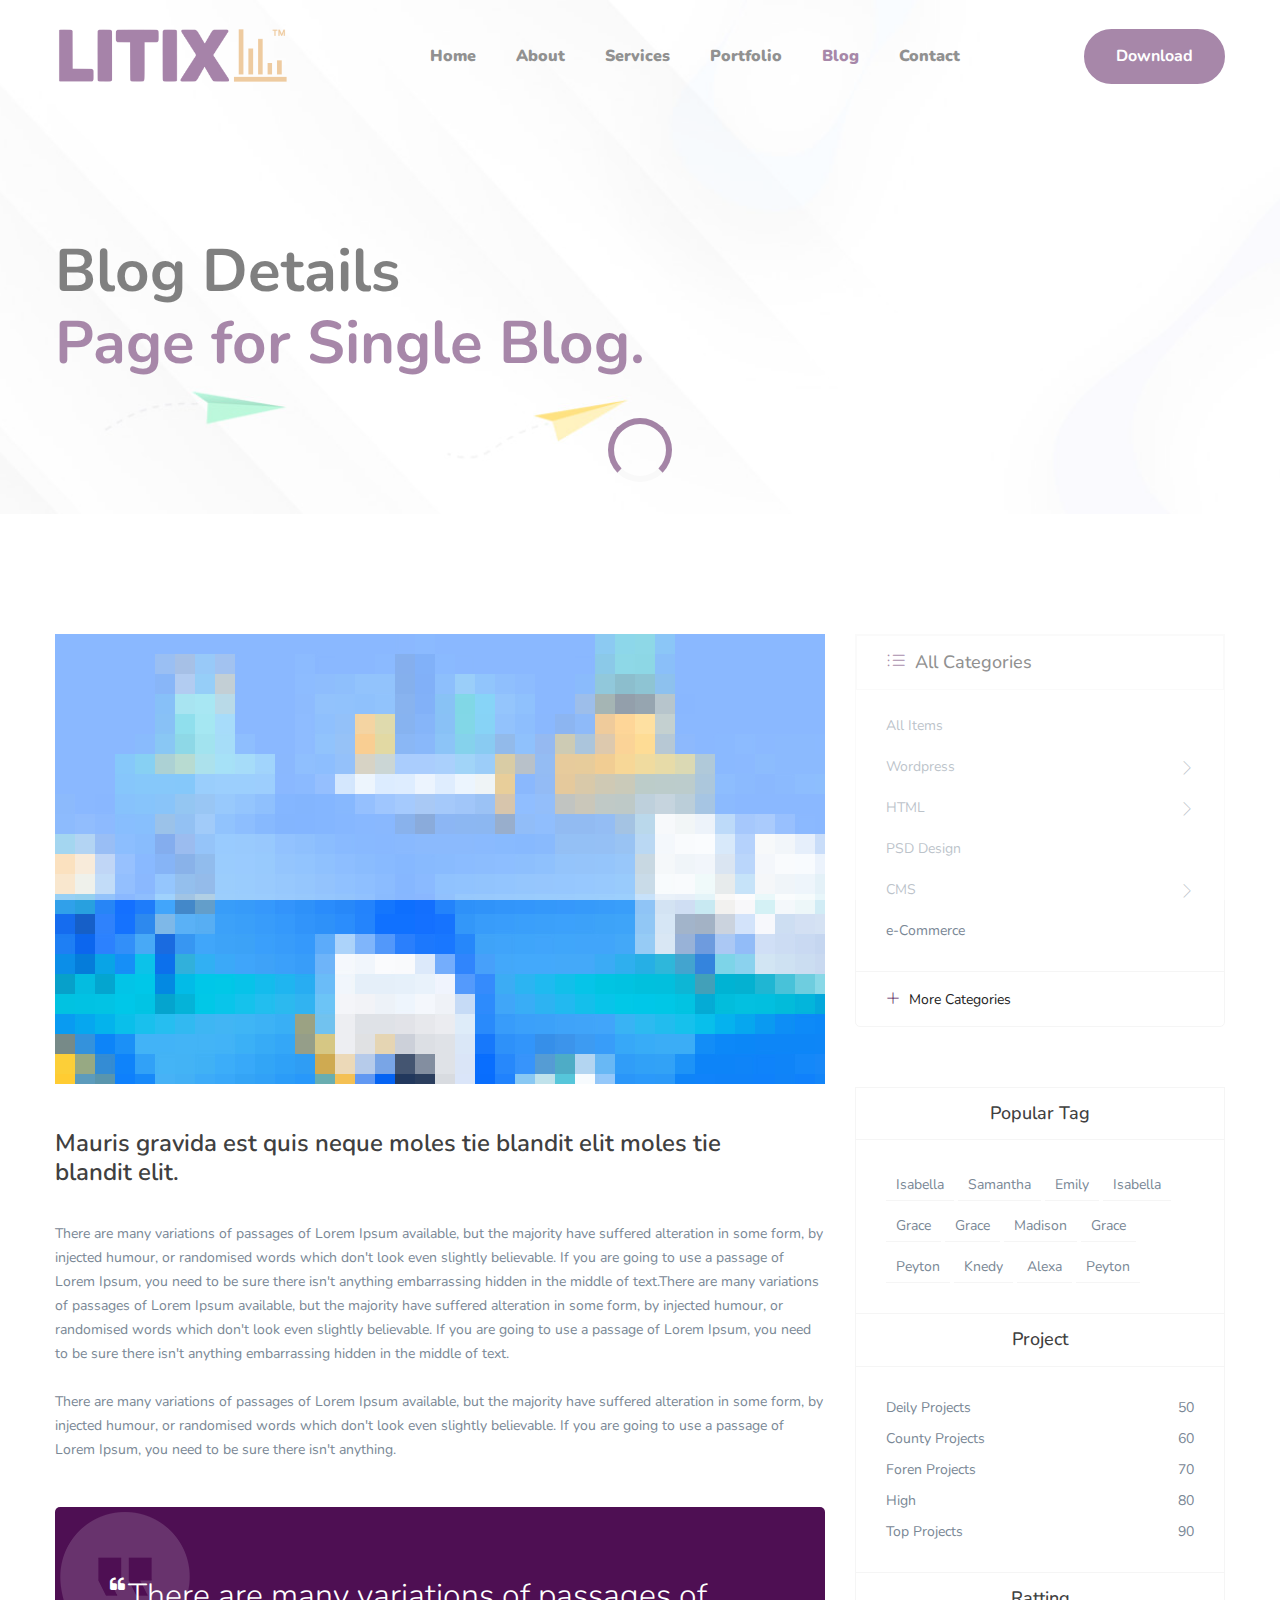
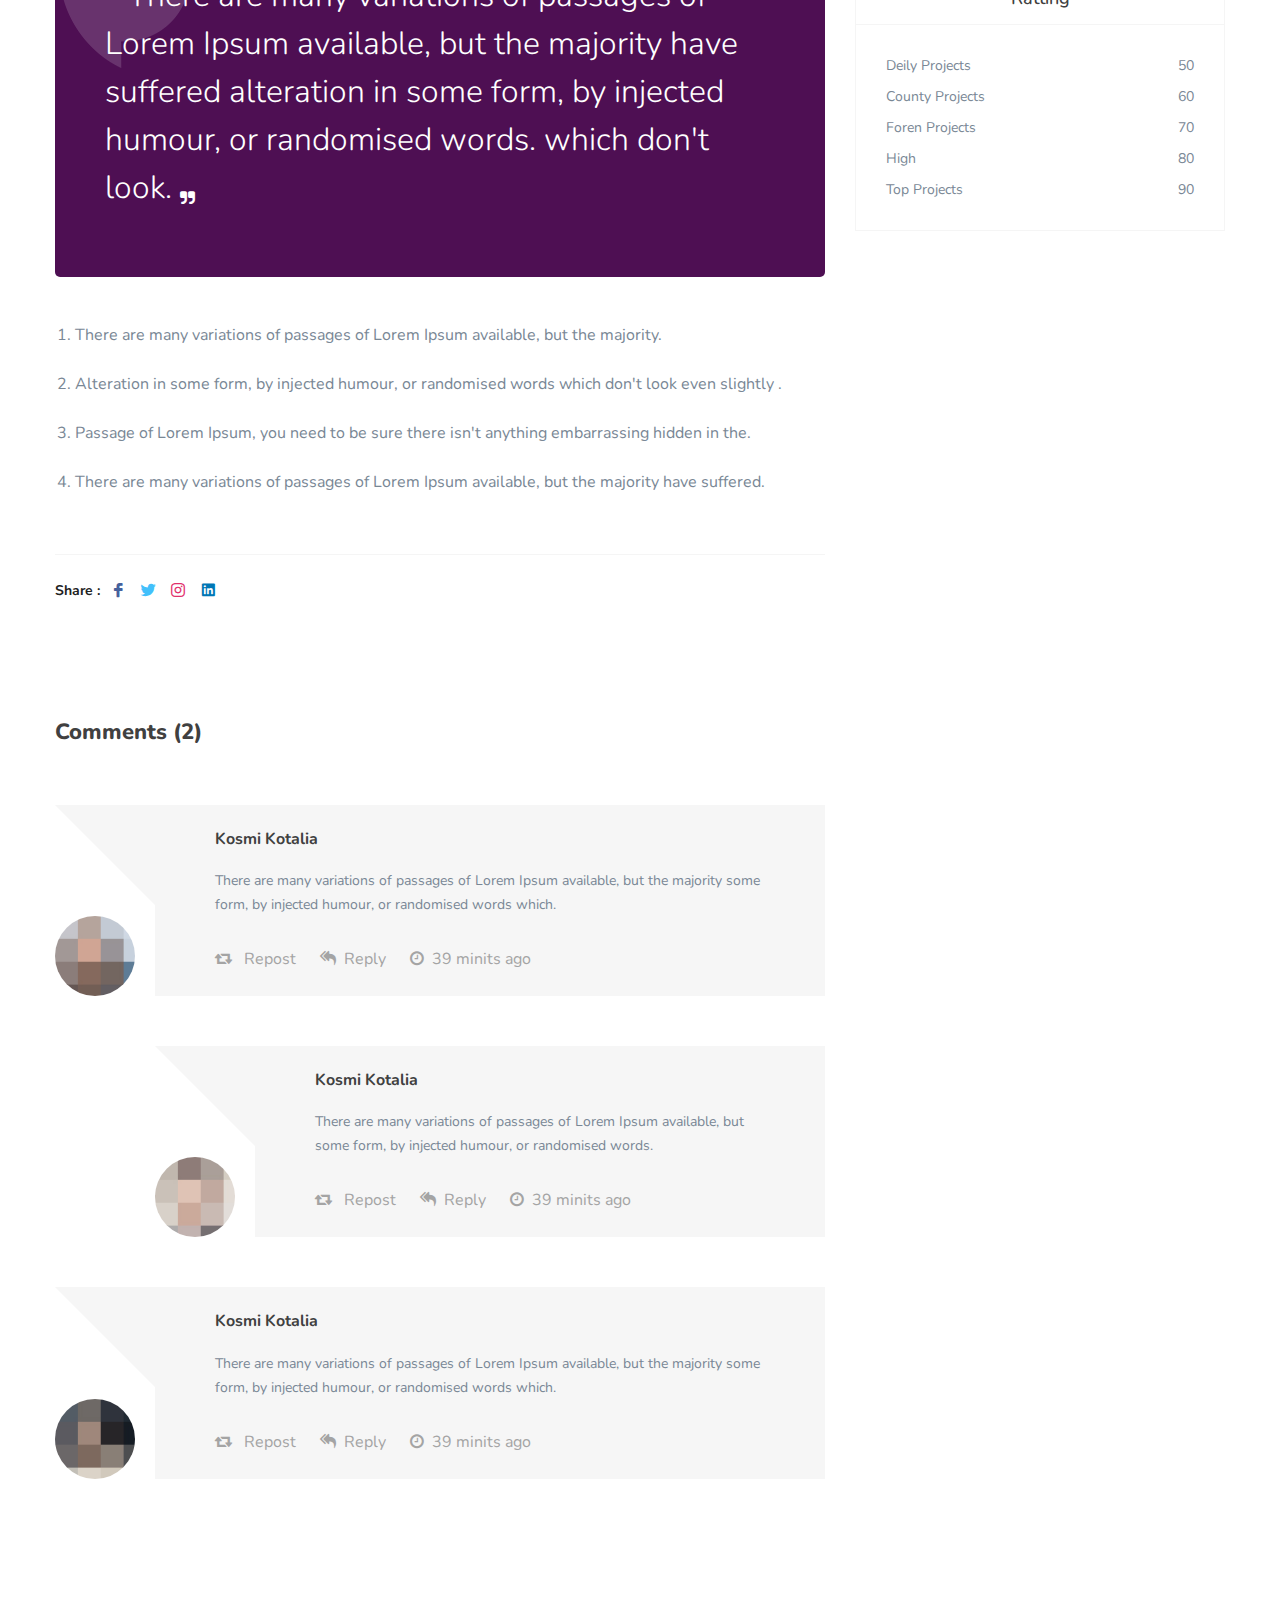
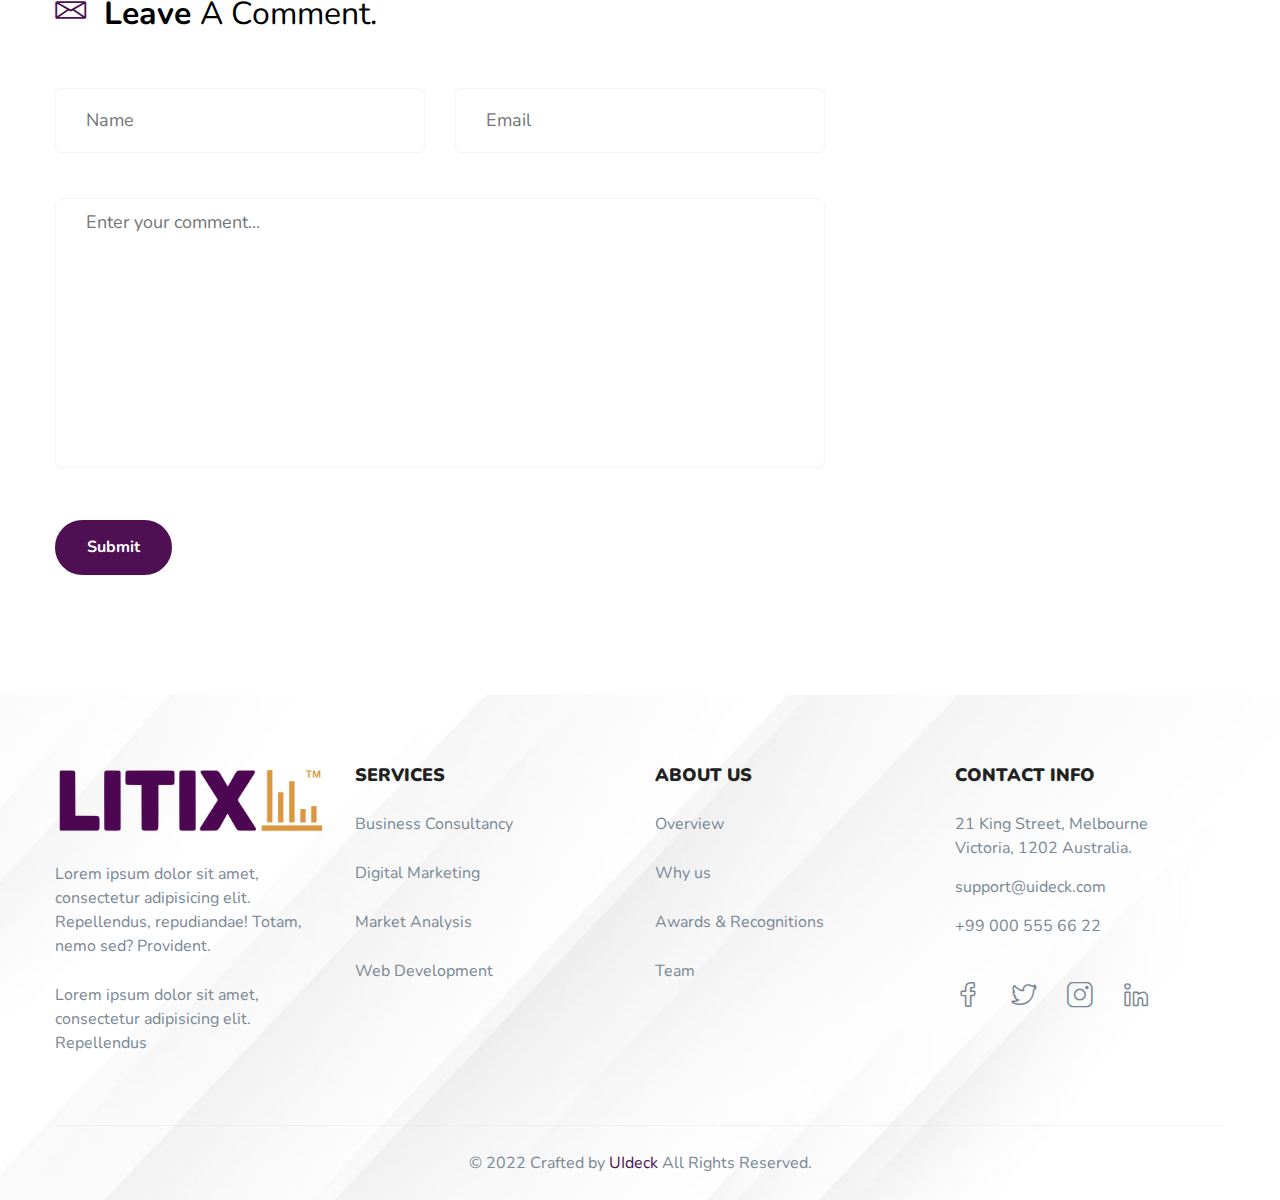
<file: blog-details.html>
<!doctype html>
<html class="no-js" lang="en">

<head>
    <meta charset="utf-8">

    <!--====== Title ======-->
    <title>Consult - Business Consultancy Agency Template | Blog Details</title>

    <meta name="description" content="">
    <meta name="viewport" content="width=device-width, initial-scale=1">

    <!--====== Favicon Icon ======-->
    <link rel="shortcut icon" href="assets/images/favicon.png" type="image/png">
        
    <!--====== Slick CSS ======-->
    <link rel="stylesheet" href="assets/css/slick.css">
        
    <!--====== Font Awesome CSS ======-->
    <link rel="stylesheet" href="assets/css/font-awesome.min.css">
        
    <!--====== Line Icons CSS ======-->
    <link rel="stylesheet" href="assets/css/LineIcons.css">
        
    <!--====== Animate CSS ======-->
    <link rel="stylesheet" href="assets/css/animate.css">
        
    <!--====== Bootstrap CSS ======-->
    <link rel="stylesheet" href="assets/css/bootstrap.min.css">
    
    <!--====== Default CSS ======-->
    <link rel="stylesheet" href="assets/css/default.css">
    
    <!--====== Style CSS ======-->
    <link rel="stylesheet" href="assets/css/style.css">

</head>

<body>
    <!--[if IE]>
    <p class="browserupgrade">You are using an <strong>outdated</strong> browser. Please <a href="https://browsehappy.com/">upgrade your browser</a> to improve your experience and security.</p>
  <![endif]-->


    <!--====== PRELOADER PART START ======-->

    <div class="preloader">
        <div class="loader">
            <div class="ytp-spinner">
                <div class="ytp-spinner-container">
                    <div class="ytp-spinner-rotator">
                        <div class="ytp-spinner-left">
                            <div class="ytp-spinner-circle"></div>
                        </div>
                        <div class="ytp-spinner-right">
                            <div class="ytp-spinner-circle"></div>
                        </div>
                    </div>
                </div>
            </div>
        </div>
    </div>

    <!--====== PRELOADER PART ENDS ======-->

    <!--====== HEADER PART START ======-->

    <header class="header-area">
        <div class="navbar-area">
            <div class="container">
                <div class="row">
                    <div class="col-lg-12">
                        <nav class="navbar navbar-expand-lg">
                            <a class="navbar-brand" href="index.html">
                                <img src="assets/images/logo.png" alt="Logo">
                            </a>
                            <button class="navbar-toggler" type="button" data-toggle="collapse" data-target="#navbarSupportedContent" aria-controls="navbarSupportedContent" aria-expanded="false" aria-label="Toggle navigation">
                                <span class="toggler-icon"></span>
                                <span class="toggler-icon"></span>
                                <span class="toggler-icon"></span>
                            </button>

                            <div class="collapse navbar-collapse sub-menu-bar" id="navbarSupportedContent">
                                <ul id="nav" class="navbar-nav m-auto">
                                    <li class="nav-item">
                                        <a href="index.html/#home">Home</a>
                                    </li>
                                    <li class="nav-item">
                                        <a href="index.html/#about">About </a>
                                    </li>
                                    <li class="nav-item">
                                        <a href="index.html/#services">Services</a>
                                    </li>
                                    <li class="nav-item">
                                        <a href="index.html/#portfolio">Portfolio</a>
                                    </li>
                                    <li class="nav-item active">
                                        <a href="index.html/#blog">Blog</a>
                                        <ul class="sub-menu">
                                            <li><a href="blog-details.html">Blog Details</a></li>
                                        </ul> <!-- sub menu -->
                                    </li>
                                    <li class="nav-item">
                                        <a href="#contact">Contact</a>
                                    </li>
                                </ul>
                            </div> <!-- navbar collapse -->
                            
                            <div class="navbar-btn d-none d-sm-inline-block">
                                <a class="main-btn" data-scroll-nav="0" href="#pricing">Download</a>
                            </div>
                        </nav> <!-- navbar -->
                    </div>
                </div> <!-- row -->
            </div> <!-- container -->
        </div> <!-- navbar area -->
        

        <div class="page-banner bg_cover" style="background-image: url(assets/images/page-banner-1.jpg)">
            <div class="container">
                <div class="row">
                    <div class="col-lg-12">
                        <div class="page-banner-content wow fadeInUp" data-wow-duration="1s" data-wow-delay="0.2s">
                            <h3 class="page-title"><b>Blog Details</b> <br><span>Page for Single Blog.</span></h3>
                        </div> <!-- page banner content -->
                    </div>
                </div> <!-- row -->
            </div> <!-- container -->
        </div> <!-- page banner -->
    </header>

    <!--====== HEADER PART ENDS ======-->
    
    <!--====== BLOG DETAILS PART START ======-->

    <section class="blog-details-area pt-70 pb-120">
        <div class="container">
            <div class="row">
                <div class="col-lg-8">
                    <div class="blog-details-content mt-50">
                        <div class="details-image">
                            <img src="assets/images/news-details.jpg" alt="Blog Details">
                        </div>
                        <h3 class="details-title">Mauris gravida est quis neque moles tie blandit elit moles tie blandit elit.</h3>
                        <p class="text">There are many variations of passages of Lorem Ipsum available, but the majority have suffered alteration in some form, by injected humour, or randomised words which don't look even slightly believable. If you are going to use a passage of Lorem Ipsum, you need to be sure there isn't anything embarrassing hidden in the middle of text.There are many variations of passages of Lorem Ipsum available, but the majority have suffered alteration in some form, by injected humour, or randomised words which don't look even slightly believable. If you are going to use a passage of Lorem Ipsum, you need to be sure there isn't anything embarrassing hidden in the middle of text. <br> <br> There are many variations of passages of Lorem Ipsum available, but the majority have suffered alteration in some form, by injected humour, or randomised words which don't look even slightly believable. If you are going to use a passage of Lorem Ipsum, you need to be sure there isn't anything.</p>
                        
                        <blockquote class="blockquote">
                            <img class="quote" src="assets/images/quote.png" alt="quote">
                            <p class="text"> <i class="fa fa-quote-left"></i> There are many variations of passages of Lorem Ipsum available, but the majority have suffered alteration in some form, by injected humour, or randomised words. which don't look. <i class="fa fa-quote-right"></i></p>
                        </blockquote>
                        
                        <ul class="details-list">
                            <li>There are many variations of passages of Lorem Ipsum available, but the majority.</li>
                            <li>Alteration in some form, by injected humour, or randomised words which don't look even slightly .</li>
                            <li>Passage of Lorem Ipsum, you need to be sure there isn't anything embarrassing hidden in the.</li>
                            <li>There are many variations of passages of Lorem Ipsum available, but the majority have suffered.</li>
                        </ul>
                        
                        <div class="blog-share d-flex">
                            <span>Share :</span>
                            <ul class="social">
                                <li><a class="color-1" href="#"><i class="lni-facebook-filled"></i></a></li>
                                <li><a class="color-2" href="#"><i class="lni-twitter-original"></i></a></li>
                                <li><a class="color-3" href="#"><i class="lni-instagram-original"></i></a></li>
                                <li><a class="color-4" href="#"><i class="lni-linkedin-original"></i></a></li>
                            </ul>
                        </div>
                    </div> <!-- blog details content -->
                    
                    <div class="blog-details-comment pt-115">
                        <h4 class="comment-title">Comments (2)</h4>
                        <ul class="comment-list pt-10">
                            <li>
                                <div class="single-comment-items d-sm-flex align-items-end">
                                    <div class="comment-author">
                                        <img src="assets/images/author-1.jpg" alt="author">
                                    </div>
                                    <div class="comment-content media-body">
                                        <h5 class="comment-name">Kosmi Kotalia</h5>
                                        <p class="text">There are many variations of passages of Lorem Ipsum available, but the majority some form, by injected humour, or randomised words which.</p>
                                        <a href="#"><i class="fa fa-retweet"></i> Repost</a>
                                        <a href="#"><i class="fa fa-reply-all"></i>Reply</a>
                                        <a href="#"><i class="fa fa-clock-o"></i>39 minits ago</a>
                                    </div>
                                </div> <!-- single-comment-items -->
                                <ul class="comment-list comment-reply">
                                    <li>
                                        <div class="single-comment-items d-sm-flex align-items-end">
                                            <div class="comment-author">
                                                <img src="assets/images/author-2.jpg" alt="author">
                                            </div>
                                            <div class="comment-content media-body">
                                                <h5 class="comment-name">Kosmi Kotalia</h5>
                                                <p class="text">There are many variations of passages of Lorem Ipsum available, but some form, by injected humour, or randomised words.</p>
                                                <a href="#"><i class="fa fa-retweet"></i> Repost</a>
                                                <a href="#"><i class="fa fa-reply-all"></i>Reply</a>
                                                <a href="#"><i class="fa fa-clock-o"></i>39 minits ago</a>
                                            </div>
                                        </div> <!-- single-comment-items -->
                                    </li>
                                </ul> <!-- comment list -->
                            </li>
                            <li>
                                <div class="single-comment-items d-sm-flex align-items-end">
                                    <div class="comment-author">
                                        <img src="assets/images/author-3.jpg" alt="author">
                                    </div>
                                    <div class="comment-content media-body">
                                        <h5 class="comment-name">Kosmi Kotalia</h5>
                                        <p class="text">There are many variations of passages of Lorem Ipsum available, but the majority some form, by injected humour, or randomised words which.</p>
                                        <a href="#"><i class="fa fa-retweet"></i> Repost</a>
                                        <a href="#"><i class="fa fa-reply-all"></i>Reply</a>
                                        <a href="#"><i class="fa fa-clock-o"></i>39 minits ago</a>
                                    </div>
                                </div> <!-- single-comment-items -->
                            </li>
                        </ul> <!-- comment list -->
                    </div> <!-- blog details comment -->
                    
                    <div class="blog-details-comment-form pt-115">
                        <h4 class="comment-form-title pb-10"><i class="lni-envelope"></i> Leave <span>A Comment.</span></h4>
                        
                        <div class="row">
                            <div class="col-md-6">
                                <div class="comment-form mt-45">
                                    <input type="text" placeholder="Name">
                                </div> <!-- comment-form -->
                            </div>
                            <div class="col-md-6">
                                <div class="comment-form mt-45">
                                    <input type="email" placeholder="Email">
                                </div> <!-- comment-form -->
                            </div>
                            <div class="col-md-12">
                                <div class="comment-form mt-45">
                                    <textarea placeholder="Enter your comment..."></textarea>
                                </div> <!-- comment-form -->
                            </div>
                            <div class="col-md-12">
                                <div class="comment-form mt-45">
                                    <button type="submit" class="main-btn">Submit</button>
                                </div> <!-- comment-form -->
                            </div>
                        </div> <!-- row -->
                    </div> <!-- blog details comment form -->
                </div>
                <div class="col-lg-4">
                    <div class="blog-sidebar mt-50">
                        <div class="blog-category">
                            <div class="category-title">
                                <h4 class="title"><i class="lni-list"></i> All Categories</h4>
                            </div>
                            <div class="category-list">
                                <ul>
                                    <li><a href="#">All Items</a></li>
                                    <li><a href="#">Wordpress <i class="lni-chevron-right"></i></a></li>
                                    <li><a href="#">HTML <i class="lni-chevron-right"></i></a></li>
                                    <li><a href="#">PSD Design</a></li>
                                    <li><a href="#">CMS <i class="lni-chevron-right"></i></a></li>
                                    <li><a href="#">e-Commerce</a></li>
                                </ul>
                            </div>
                            <div class="category-more">
                                <a href="#"><i class="lni-plus"></i> More Categories</a>
                            </div>
                        </div> <!-- blog category -->
                        <div class="blog-sidebar-wrapper mt-60">
                            <div class="blog-tag">
                                <div class="sidebar-title text-center">
                                    <h4 class="title">Popular Tag</h4>
                                </div>
                                <div class="tag-list">
                                    <a href="#">Isabella</a>
                                    <a href="#">Samantha</a>
                                    <a href="#">Emily</a>
                                    <a href="#">Isabella</a>
                                    <a href="#">Grace</a>
                                    <a href="#">Grace</a>
                                    <a href="#">Madison</a>
                                    <a href="#">Grace</a>
                                    <a href="#">Peyton</a>
                                    <a href="#">Knedy</a>
                                    <a href="#">Alexa</a>
                                    <a href="#">Peyton</a>
                                </div>
                            </div> <!-- blog tag -->
                            
                            <div class="blog-project">
                                <div class="sidebar-title text-center">
                                    <h4 class="title">Project</h4>
                                </div>
                                <div class="project-list">
                                    <ul>
                                        <li><a href="#">Deily Projects <span>50</span></a></li>
                                        <li><a href="#">County Projects <span>60</span></a></li>
                                        <li><a href="#">Foren Projects <span>70</span></a></li>
                                        <li><a href="#">High <span> 80</span></a></li>
                                        <li><a href="#">Top Projects <span>90</span></a></li>
                                    </ul>
                                </div>
                            </div> <!-- blog project -->
                            
                            <div class="blog-ratting">
                                <div class="sidebar-title text-center">
                                    <h4 class="title">Ratting</h4>
                                </div>
                                <div class="ratting-list">
                                    <ul>
                                        <li><a href="#">Deily Projects <span>50</span></a></li>
                                        <li><a href="#">County Projects <span>60</span></a></li>
                                        <li><a href="#">Foren Projects <span>70</span></a></li>
                                        <li><a href="#">High <span> 80</span></a></li>
                                        <li><a href="#">Top Projects <span>90</span></a></li>
                                    </ul>
                                </div>
                            </div> <!-- blog project -->
                        </div> <!-- blog sidebar wrapper -->
                    </div> <!-- blog sidebar -->
                </div>
            </div> <!-- row -->
        </div> <!-- container -->
    </section>

    <!--====== BLOG DETAILS PART ENDS ======-->

    <!--====== FOOTER PART START ======-->

    <footer id="footer" class="footer-area bg_cover" style="background-image: url(assets/images/footer-bg.jpg)">
        <div class="container">
            <div class="footer-widget pt-30 pb-70">
                <div class="row">
                    <div class="col-lg-3 col-sm-6 order-sm-1 order-lg-1">
                        <div class="footer-about pt-40">
                            <a href="#">
                                <img src="assets/images/logo.png" alt="Logo">
                            </a>
                            <p class="text">Lorem ipsum dolor sit amet, consectetur adipisicing elit. Repellendus, repudiandae! Totam, nemo sed? Provident.</p> <p class="text">Lorem ipsum dolor sit amet, consectetur adipisicing elit. Repellendus</p>
                        </div> <!-- footer about -->
                    </div>
                    <div class="col-lg-3 col-sm-6 order-sm-3 order-lg-2">
                        <div class="footer-link pt-40">
                            <div class="footer-title">
                                <h5 class="title">Services</h5>
                            </div>
                            <ul>
                                <li><a href="#">Business Consultancy</a></li>
                                <li><a href="#">Digital Marketing</a></li>
                                <li><a href="#">Market Analysis</a></li>
                                <li><a href="#">Web Development</a></li>
                            </ul>
                        </div> <!-- footer link -->
                    </div>
                    <div class="col-lg-3 col-sm-6 order-sm-4 order-lg-3">
                        <div class="footer-link pt-40">
                            <div class="footer-title">
                                <h5 class="title">About Us</h5>
                            </div>
                            <ul>
                                <li><a href="#">Overview</a></li>
                                <li><a href="#">Why us</a></li>
                                <li><a href="#">Awards & Recognitions</a></li>
                                <li><a href="#">Team</a></li>
                            </ul>
                        </div> <!-- footer link -->
                    </div>
                    <div class="col-lg-3 col-sm-6 order-sm-2 order-lg-4">
                        <div class="footer-contact pt-40">
                            <div class="footer-title">
                                <h5 class="title">Contact Info</h5>
                            </div>
                            <div class="contact pt-10">
                                <p class="text">21 King Street, Melbourne </br>
                                    Victoria, 1202 Australia.</p>
                                <p class="text">support@uideck.com</p>
                                <p class="text">+99 000 555 66 22</p>

                                <ul class="social mt-40">
                                    <li><a href="#"><i class="lni-facebook"></i></a></li>
                                    <li><a href="#"><i class="lni-twitter"></i></a></li>
                                    <li><a href="#"><i class="lni-instagram"></i></a></li>
                                    <li><a href="#"><i class="lni-linkedin"></i></a></li>
                                </ul>
                            </div> <!-- contact -->
                        </div> <!-- footer contact -->
                    </div>
                </div> <!-- row -->
            </div> <!-- footer widget -->
            <div class="footer-copyright text-center">
                <p class="text">© 2022 Crafted by <a href="https://uideck.com" rel="nofollow">UIdeck</a> All Rights Reserved.</p>
            </div>
        </div> <!-- container -->
    </footer>

    <!--====== FOOTER PART ENDS ======-->

    <!--====== BACK TOP TOP PART START ======-->

    <a href="#" class="back-to-top"><i class="lni-chevron-up"></i></a>

    <!--====== BACK TOP TOP PART ENDS ======-->

    <!--====== PART START ======-->

<!--
    <section class="">
        <div class="container">
            <div class="row">
                <div class="col-lg-">
                    
                </div>
            </div>
        </div>
    </section>
-->

    <!--====== PART ENDS ======-->

    <!-- row -->


    <!--====== Jquery js ======-->
    <script src="assets/js/vendor/jquery-1.12.4.min.js"></script>
    <script src="assets/js/vendor/modernizr-3.7.1.min.js"></script>
    
    <!--====== Bootstrap js ======-->
    <script src="assets/js/popper.min.js"></script>
    <script src="assets/js/bootstrap.min.js"></script>
    
    <!--====== Plugins js ======-->
    <script src="assets/js/plugins.js"></script>
    
    
    <!--====== Counter Up js ======-->
    <script src="assets/js/waypoints.min.js"></script>
    <script src="assets/js/jquery.counterup.min.js"></script>
    
    <!--====== Circles js ======-->
    <script src="assets/js/circles.min.js"></script>
    
    <!--====== Appear js ======-->
    <script src="assets/js/jquery.appear.min.js"></script>
    
    <!--====== WOW js ======-->
    <script src="assets/js/wow.min.js"></script>
    
    <!--====== Main js ======-->
    <script src="assets/js/main.js"></script>

</body>

</html>
</file>
<file: assets/css/default.css>
/* Deafult Margin & Padding */
/*-- Margin Top --*/
.mt-5 {
	margin-top: 5px;
}
.mt-10 {
	margin-top: 10px;
}
.mt-15 {
	margin-top: 15px;
}
.mt-20 {
	margin-top: 20px;
}
.mt-25 {
	margin-top: 25px;
}
.mt-30 {
	margin-top: 30px;
}
.mt-35 {
	margin-top: 35px;
}
.mt-40 {
	margin-top: 40px;
}
.mt-45 {
	margin-top: 45px;
}
.mt-50 {
	margin-top: 50px;
}
.mt-55 {
	margin-top: 55px;
}
.mt-60 {
	margin-top: 60px;
}
.mt-65 {
	margin-top: 65px;
}
.mt-70 {
	margin-top: 70px;
}
.mt-75 {
	margin-top: 75px;
}
.mt-80 {
	margin-top: 80px;
}
.mt-85 {
	margin-top: 85px;
}
.mt-90 {
	margin-top: 90px;
}
.mt-95 {
	margin-top: 95px;
}
.mt-100 {
	margin-top: 100px;
}
.mt-105 {
	margin-top: 105px;
}
.mt-110 {
	margin-top: 110px;
}
.mt-115 {
	margin-top: 115px;
}
.mt-120 {
	margin-top: 120px;
}
.mt-125 {
	margin-top: 125px;
}
.mt-130 {
	margin-top: 130px;
}
.mt-135 {
	margin-top: 135px;
}
.mt-140 {
	margin-top: 140px;
}
.mt-145 {
	margin-top: 145px;
}
.mt-150 {
	margin-top: 150px;
}
.mt-155 {
	margin-top: 155px;
}
.mt-160 {
	margin-top: 160px;
}
.mt-165 {
	margin-top: 165px;
}
.mt-170 {
	margin-top: 170px;
}
.mt-175 {
	margin-top: 175px;
}
.mt-180 {
	margin-top: 180px;
}
.mt-185 {
	margin-top: 185px;
}
.mt-190 {
	margin-top: 190px;
}
.mt-195 {
	margin-top: 195px;
}
.mt-200 {
	margin-top: 200px;
}
/*-- Margin Bottom --*/

.mb-5 {
	margin-bottom: 5px;
}
.mb-10 {
	margin-bottom: 10px;
}
.mb-15 {
	margin-bottom: 15px;
}
.mb-20 {
	margin-bottom: 20px;
}
.mb-25 {
	margin-bottom: 25px;
}
.mb-30 {
	margin-bottom: 30px;
}
.mb-35 {
	margin-bottom: 35px;
}
.mb-40 {
	margin-bottom: 40px;
}
.mb-45 {
	margin-bottom: 45px;
}
.mb-50 {
	margin-bottom: 50px;
}
.mb-55 {
	margin-bottom: 55px;
}
.mb-60 {
	margin-bottom: 60px;
}
.mb-65 {
	margin-bottom: 65px;
}
.mb-70 {
	margin-bottom: 70px;
}
.mb-75 {
	margin-bottom: 75px;
}
.mb-80 {
	margin-bottom: 80px;
}
.mb-85 {
	margin-bottom: 85px;
}
.mb-90 {
	margin-bottom: 90px;
}
.mb-95 {
	margin-bottom: 95px;
}
.mb-100 {
	margin-bottom: 100px;
}
.mb-105 {
	margin-bottom: 105px;
}
.mb-110 {
	margin-bottom: 110px;
}
.mb-115 {
	margin-bottom: 115px;
}
.mb-120 {
	margin-bottom: 120px;
}
.mb-125 {
	margin-bottom: 125px;
}
.mb-130 {
	margin-bottom: 130px;
}
.mb-135 {
	margin-bottom: 135px;
}
.mb-140 {
	margin-bottom: 140px;
}
.mb-145 {
	margin-bottom: 145px;
}
.mb-150 {
	margin-bottom: 150px;
}
.mb-155 {
	margin-bottom: 155px;
}
.mb-160 {
	margin-bottom: 160px;
}
.mb-165 {
	margin-bottom: 165px;
}
.mb-170 {
	margin-bottom: 170px;
}
.mb-175 {
	margin-bottom: 175px;
}
.mb-180 {
	margin-bottom: 180px;
}
.mb-185 {
	margin-bottom: 185px;
}
.mb-190 {
	margin-bottom: 190px;
}
.mb-195 {
	margin-bottom: 195px;
}
.mb-200 {
	margin-bottom: 200px;
}
/*-- margin left --*/
.ml-5 {
	margin-left: 5px;
}
.ml-10 {
	margin-left: 10px;
}
.ml-15 {
	margin-left: 15px;
}
.ml-20 {
	margin-left: 20px;
}
.ml-25 {
	margin-left: 25px;
}
.ml-30 {
	margin-left: 30px;
}
.ml-35 {
	margin-left: 35px;
}
.ml-40 {
	margin-left: 40px;
}
.ml-45 {
	margin-left: 45px;
}
.ml-50 {
	margin-left: 50px;
}
.ml-55 {
	margin-left: 55px;
}
.ml-60 {
	margin-left: 60px;
}
.ml-65 {
	margin-left: 65px;
}
.ml-70 {
	margin-left: 70px;
}
.ml-75 {
	margin-left: 75px;
}
.ml-80 {
	margin-left: 80px;
}
.ml-85 {
	margin-left: 85px;
}
.ml-90 {
	margin-left: 90px;
}
.ml-95 {
	margin-left: 95px;
}
.ml-100 {
	margin-left: 100px;
}
.ml-105 {
	margin-left: 105px;
}
.ml-110 {
	margin-left: 110px;
}
.ml-115 {
	margin-left: 115px;
}
.ml-120 {
	margin-left: 120px;
}
.ml-125 {
	margin-left: 125px;
}
.ml-130 {
	margin-left: 130px;
}
.ml-135 {
	margin-left: 135px;
}
.ml-140 {
	margin-left: 140px;
}
.ml-145 {
	margin-left: 145px;
}
.ml-150 {
	margin-left: 150px;
}
.ml-155 {
	margin-left: 155px;
}
.ml-160 {
	margin-left: 160px;
}
.ml-165 {
	margin-left: 165px;
}
.ml-170 {
	margin-left: 170px;
}
.ml-175 {
	margin-left: 175px;
}
.ml-180 {
	margin-left: 180px;
}
.ml-185 {
	margin-left: 185px;
}
.ml-190 {
	margin-left: 190px;
}
.ml-195 {
	margin-left: 195px;
}
.ml-200 {
	margin-left: 200px;
}
/*-- margin right --*/
.mr-5 {
	margin-right: 5px;
}
.mr-10 {
	margin-right: 10px;
}
.mr-15 {
	margin-right: 15px;
}
.mr-20 {
	margin-right: 20px;
}
.mr-25 {
	margin-right: 25px;
}
.mr-30 {
	margin-right: 30px;
}
.mr-35 {
	margin-right: 35px;
}
.mr-40 {
	margin-right: 40px;
}
.mr-45 {
	margin-right: 45px;
}
.mr-50 {
	margin-right: 50px;
}
.mr-55 {
	margin-right: 55px;
}
.mr-60 {
	margin-right: 60px;
}
.mr-65 {
	margin-right: 65px;
}
.mr-70 {
	margin-right: 70px;
}
.mr-75 {
	margin-right: 75px;
}
.mr-80 {
	margin-right: 80px;
}
.mr-85 {
	margin-right: 85px;
}
.mr-90 {
	margin-right: 90px;
}
.mr-95 {
	margin-right: 95px;
}
.mr-100 {
	margin-right: 100px;
}
.mr-105 {
	margin-right: 105px;
}
.mr-110 {
	margin-right: 110px;
}
.mr-115 {
	margin-right: 115px;
}
.mr-120 {
	margin-right: 120px;
}
.mr-125 {
	margin-right: 125px;
}
.mr-130 {
	margin-right: 130px;
}
.mr-135 {
	margin-right: 135px;
}
.mr-140 {
	margin-right: 140px;
}
.mr-145 {
	margin-right: 145px;
}
.mr-150 {
	margin-right: 150px;
}
.mr-155 {
	margin-right: 155px;
}
.mr-160 {
	margin-right: 160px;
}
.mr-165 {
	margin-right: 165px;
}
.mr-170 {
	margin-right: 170px;
}
.mr-175 {
	margin-right: 175px;
}
.mr-180 {
	margin-right: 180px;
}
.mr-185 {
	margin-right: 185px;
}
.mr-190 {
	margin-right: 190px;
}
.mr-195 {
	margin-right: 195px;
}
.mr-200 {
	margin-right: 200px;
}


/*-- Padding Top --*/

.pt-5 {
	padding-top: 5px;
}
.pt-10 {
	padding-top: 10px;
}
.pt-15 {
	padding-top: 15px;
}
.pt-20 {
	padding-top: 20px;
}
.pt-25 {
	padding-top: 25px;
}
.pt-30 {
	padding-top: 30px;
}
.pt-35 {
	padding-top: 35px;
}
.pt-40 {
	padding-top: 40px;
}
.pt-45 {
	padding-top: 45px;
}
.pt-50 {
	padding-top: 50px;
}
.pt-55 {
	padding-top: 55px;
}
.pt-60 {
	padding-top: 60px;
}
.pt-65 {
	padding-top: 65px;
}
.pt-70 {
	padding-top: 70px;
}
.pt-75 {
	padding-top: 75px;
}
.pt-80 {
	padding-top: 80px;
}
.pt-85 {
	padding-top: 85px;
}
.pt-90 {
	padding-top: 90px;
}
.pt-95 {
	padding-top: 95px;
}
.pt-100 {
	padding-top: 100px;
}
.pt-105 {
	padding-top: 105px;
}
.pt-110 {
	padding-top: 110px;
}
.pt-115 {
	padding-top: 115px;
}
.pt-120 {
	padding-top: 120px;
}
.pt-125 {
	padding-top: 125px;
}
.pt-130 {
	padding-top: 130px;
}
.pt-135 {
	padding-top: 135px;
}
.pt-140 {
	padding-top: 140px;
}
.pt-145 {
	padding-top: 145px;
}
.pt-150 {
	padding-top: 150px;
}
.pt-155 {
	padding-top: 155px;
}
.pt-160 {
	padding-top: 160px;
}
.pt-165 {
	padding-top: 165px;
}
.pt-170 {
	padding-top: 170px;
}
.pt-175 {
	padding-top: 175px;
}
.pt-180 {
	padding-top: 180px;
}
.pt-185 {
	padding-top: 185px;
}
.pt-190 {
	padding-top: 190px;
}
.pt-195 {
	padding-top: 195px;
}
.pt-200 {
	padding-top: 200px;
}
/*-- Padding Bottom --*/

.pb-5 {
	padding-bottom: 5px;
}
.pb-10 {
	padding-bottom: 10px;
}
.pb-15 {
	padding-bottom: 15px;
}
.pb-20 {
	padding-bottom: 20px;
}
.pb-25 {
	padding-bottom: 25px;
}
.pb-30 {
	padding-bottom: 30px;
}
.pb-35 {
	padding-bottom: 35px;
}
.pb-40 {
	padding-bottom: 40px;
}
.pb-45 {
	padding-bottom: 45px;
}
.pb-50 {
	padding-bottom: 50px;
}
.pb-55 {
	padding-bottom: 55px;
}
.pb-60 {
	padding-bottom: 60px;
}
.pb-65 {
	padding-bottom: 65px;
}
.pb-70 {
	padding-bottom: 70px;
}
.pb-75 {
	padding-bottom: 75px;
}
.pb-80 {
	padding-bottom: 80px;
}
.pb-85 {
	padding-bottom: 85px;
}
.pb-90 {
	padding-bottom: 90px;
}
.pb-95 {
	padding-bottom: 95px;
}
.pb-100 {
	padding-bottom: 100px;
}
.pb-105 {
	padding-bottom: 105px;
}
.pb-110 {
	padding-bottom: 110px;
}
.pb-115 {
	padding-bottom: 115px;
}
.pb-120 {
	padding-bottom: 120px;
}
.pb-125 {
	padding-bottom: 125px;
}
.pb-130 {
	padding-bottom: 130px;
}
.pb-135 {
	padding-bottom: 135px;
}
.pb-140 {
	padding-bottom: 140px;
}
.pb-145 {
	padding-bottom: 145px;
}
.pb-150 {
	padding-bottom: 150px;
}
.pb-155 {
	padding-bottom: 155px;
}
.pb-160 {
	padding-bottom: 160px;
}
.pb-165 {
	padding-bottom: 165px;
}
.pb-170 {
	padding-bottom: 170px;
}
.pb-175 {
	padding-bottom: 175px;
}
.pb-180 {
	padding-bottom: 180px;
}
.pb-185 {
	padding-bottom: 185px;
}
.pb-190 {
	padding-bottom: 190px;
}
.pb-195 {
	padding-bottom: 195px;
}
.pb-200 {
	padding-bottom: 200px;
}

/*-- Padding left --*/

.pl-0 {
	padding-left: 0px;
}
.pl-5 {
	padding-left: 5px;
}
.pl-10 {
	padding-left: 10px;
}
.pl-15 {
	padding-left: 15px;
}
.pl-20 {
	padding-left: 20px;
}
.pl-25 {
	padding-left: 25px;
}
.pl-30 {
	padding-left: 30px;
}
.pl-35 {
	padding-left: 35px;
}
.pl-40 {
	padding-left: 40px;
}
.pl-45 {
	padding-left: 45px;
}
.pl-50 {
	padding-left: 50px;
}
.pl-55 {
	padding-left: 55px;
}
.pl-60 {
	padding-left: 60px;
}
.pl-65 {
	padding-left: 65px;
}
.pl-70 {
	padding-left: 70px;
}
.pl-75 {
	padding-left: 75px;
}
.pl-80 {
	padding-left: 80px;
}
.pl-85 {
	padding-left: 85px;
}
.pl-90 {
	padding-left: 90px;
}
.pl-100 {
	padding-left: 100px;
}
.pl-105 {
	padding-left: 105px;
}
.pl-110 {
	padding-left: 110px;
}
.pl-115 {
	padding-left: 115px;
}
.pl-120 {
	padding-left: 120px;
}
.pl-125 {
	padding-left: 125px;
}
/*-- Padding right --*/

.pr-0 {
	padding-right: 0px;
}
.pr-5 {
	padding-right: 5px;
}
.pr-10 {
	padding-right: 10px;
}
.pr-15 {
	padding-right: 15px;
}
.pr-20 {
	padding-right: 20px;
}
.pr-25 {
	padding-right: 25px;
}
.pr-30 {
	padding-right: 30px;
}
.pr-35 {
	padding-right: 35px;
}
.pr-40 {
	padding-right: 40px;
}
.pr-45 {
	padding-right: 45px;
}
.pr-50 {
	padding-right: 50px;
}
.pr-55 {
	padding-right: 55px;
}
.pr-60 {
	padding-right: 60px;
}
.pr-65 {
	padding-right: 65px;
}
.pr-70 {
	padding-right: 70px;
}
.pr-75 {
	padding-right: 75px;
}
.pr-80 {
	padding-right: 80px;
}
.pr-85 {
	padding-right: 85px;
}
.pr-90 {
	padding-right: 90px;
}
.pr-95 {
	padding-right: 95px;
}
.pr-100 {
	padding-right: 100px;
}
.pr-105 {
	padding-right: 105px;
}
/* Background Color */

.gray-bg {
	background: #f6f6f6;
}
.white-bg {
	background: #fff;
}
.black-bg {
	background: #222;
}
/* Color */

.white {
	color: #fff;
}
.black {
	color: #222;
}
/* black overlay */

[data-overlay] {
	position: relative;
}
[data-overlay]::before {
	background: #000 none repeat scroll 0 0;
	content: "";
	height: 100%;
	left: 0;
	position: absolute;
	top: 0;
	width: 100%;
	z-index: 1;
}
[data-overlay="3"]::before {
	opacity: 0.3;
}
[data-overlay="4"]::before {
	opacity: 0.4;
}
[data-overlay="5"]::before {
	opacity: 0.5;
}
[data-overlay="6"]::before {
	opacity: 0.6;
}
[data-overlay="7"]::before {
	opacity: 0.7;
}
[data-overlay="8"]::before {
	opacity: 0.8;
}
[data-overlay="9"]::before {
	opacity: 0.9;
}
</file>
<file: assets/css/style.css>
/*-----------------------------------------------------------------------------------

    Template Name: Consult - Business Consultancy Agency Template
    Template URI: uideck.com
    Description: Consult - Business Consultancy Agency Template
    Author: Uideck
    Author URI: https://uideck.com/
    Support: https://uideck.com/support/
    Version: 1.0

-----------------------------------------------------------------------------------

    CSS INDEX
    ===================

    01.COMMON
    02.HEADER
    03.ABOUT
    04.GALLERY
    05.SERVICE
    06.PRICING
    07.TESTIMONIAL
    08.BRAND
    09.BL0G
    10.CONTACT
    11.FOOTER
    12.PAGE BANNER
    13.BL0G DETAILS

-----------------------------------------------------------------------------------*/
/*===========================
    01.COMMON css 
===========================*/
@import url("https://fonts.googleapis.com/css?family=Nunito:300,400,700,800&display=swap");
@import url('https://fonts.cdnfonts.com/css/panton-black-capsdisplay=swap');


body {
  font-family: "Nunito", sans-serif;
  font-weight: normal;
  font-style: normal;
  color: #798795;
  overflow-X: hidden; }

* {
  margin: 0;
  padding: 0;
  -webkit-box-sizing: border-box;
  -moz-box-sizing: border-box;
  box-sizing: border-box; }

img {
  max-width: 100%; }

a:focus,
input:focus,
textarea:focus,
button:focus {
  text-decoration: none;
  outline: none; }

a:focus,
a:hover {
  text-decoration: none; }

i,
span,
a {
  display: inline-block; }

audio,
canvas,
iframe,
img,
svg,
video {
  vertical-align: middle; }

h1,
h2,
h3,
h4,
h5,
h6 {
  font-family: "Nunito", sans-serif;
  font-weight: 800;
  color: #404040;
  margin: 0px; }

h1 {
  font-size: 48px; }

h2 {
  font-size: 36px; }

h3 {
  font-size: 28px; }

h4 {
  font-size: 22px; }

h5 {
  font-size: 18px; }

h6 {
  font-size: 16px; }

ul, ol {
  margin: 0px;
  padding: 0px;
  list-style-type: none; }

p {
  font-size: 14px;
  font-weight: 400;
  line-height: 24px;
  color: #798795;
  margin: 0px;
  font-family: "Nunito", sans-serif; }

.bg_cover {
  background-position: center center;
  background-size: cover;
  background-repeat: no-repeat;
  width: 100%;
  height: 100%; }

/*===== All Button Style =====*/
.main-btn {
  display: inline-block;
  font-weight: 700;
  font-family: "Nunito", sans-serif;
  text-align: center;
  white-space: nowrap;
  vertical-align: middle;
  -webkit-user-select: none;
  -moz-user-select: none;
  -ms-user-select: none;
  user-select: none;
  border: 2px solid #4E0F53;
  padding: 0 30px;
  font-size: 16px;
  height: 55px;
  line-height: 51px;
  border-radius: 50px;
  color: #fff;
  cursor: pointer;
  z-index: 5;
  -webkit-transition: all 0.4s ease-out 0s;
  -moz-transition: all 0.4s ease-out 0s;
  -ms-transition: all 0.4s ease-out 0s;
  -o-transition: all 0.4s ease-out 0s;
  transition: all 0.4s ease-out 0s;
  background-color: #4E0F53; }
  .main-btn:hover {
    background-color: rgba(78, 15, 83, 0.3);
    color: #4E0F53;
    border-color: #4E0F53; }
  .main-btn.main-btn-2 {
    background-color: #fff;
    border: 2px solid #4E0F53;
    color: #4E0F53; }
    .main-btn.main-btn-2:hover {
      background-color: rgba(78, 15, 83, 0.3);
      border: 2px solid #4E0F53;
      border-color: #4E0F53; }

/*===== All Section Title Style =====*/
.section-title .sub-title {
  font-size: 18px;
  font-weight: 400;
  color: #4E0F53;
  text-transform: uppercase; }
  @media (max-width: 767px) {
    .section-title .sub-title {
      font-size: 16px; } }
.section-title .title {
  font-size: 32px;
  padding-top: 10px; }
  @media only screen and (min-width: 992px) and (max-width: 1199px) {
    .section-title .title {
      font-size: 30px; } }
  @media (max-width: 767px) {
    .section-title .title {
      font-size: 24px; } }
  .section-title .title span {
    font-weight: 400;
    display: contents; }

/*===== All Slick Slide Outline Style =====*/
.slick-slide {
  outline: 0; }



/*===== All Preloader Style =====*/
.preloader {
  /* Body Overlay */
  position: fixed;
  top: 0;
  left: 0;
  display: table;
  height: 100%;
  width: 100%;
  /* Change Background Color */
  background: #fff;
  z-index: 99999; }
  .preloader .loader {
    display: table-cell;
    vertical-align: middle;
    text-align: center; }
    .preloader .loader .ytp-spinner {
      position: absolute;
      left: 50%;
      top: 50%;
      width: 64px;
      margin-left: -32px;
      z-index: 18;
      pointer-events: none; }
      .preloader .loader .ytp-spinner .ytp-spinner-container {
        pointer-events: none;
        position: absolute;
        width: 100%;
        padding-bottom: 100%;
        top: 50%;
        left: 50%;
        margin-top: -50%;
        margin-left: -50%;
        -webkit-animation: ytp-spinner-linspin 1568.23529647ms linear infinite;
        -moz-animation: ytp-spinner-linspin 1568.23529647ms linear infinite;
        -o-animation: ytp-spinner-linspin 1568.23529647ms linear infinite;
        animation: ytp-spinner-linspin 1568.23529647ms linear infinite; }
        .preloader .loader .ytp-spinner .ytp-spinner-container .ytp-spinner-rotator {
          position: absolute;
          width: 100%;
          height: 100%;
          -webkit-animation: ytp-spinner-easespin 5332ms cubic-bezier(0.4, 0, 0.2, 1) infinite both;
          -moz-animation: ytp-spinner-easespin 5332ms cubic-bezier(0.4, 0, 0.2, 1) infinite both;
          -o-animation: ytp-spinner-easespin 5332ms cubic-bezier(0.4, 0, 0.2, 1) infinite both;
          animation: ytp-spinner-easespin 5332ms cubic-bezier(0.4, 0, 0.2, 1) infinite both; }
          .preloader .loader .ytp-spinner .ytp-spinner-container .ytp-spinner-rotator .ytp-spinner-left {
            position: absolute;
            top: 0;
            left: 0;
            bottom: 0;
            overflow: hidden;
            right: 50%; }
          .preloader .loader .ytp-spinner .ytp-spinner-container .ytp-spinner-rotator .ytp-spinner-right {
            position: absolute;
            top: 0;
            right: 0;
            bottom: 0;
            overflow: hidden;
            left: 50%; }
    .preloader .loader .ytp-spinner-circle {
      box-sizing: border-box;
      position: absolute;
      width: 200%;
      height: 100%;
      border-style: solid;
      /* Spinner Color */
      border-color: #4E0F53 #4E0F53 #dedede4f;
      border-radius: 50%;
      border-width: 6px; }
    .preloader .loader .ytp-spinner-left .ytp-spinner-circle {
      left: 0;
      right: -100%;
      border-right-color: #dedede4f;
      -webkit-animation: ytp-spinner-left-spin 1333ms cubic-bezier(0.4, 0, 0.2, 1) infinite both;
      -moz-animation: ytp-spinner-left-spin 1333ms cubic-bezier(0.4, 0, 0.2, 1) infinite both;
      -o-animation: ytp-spinner-left-spin 1333ms cubic-bezier(0.4, 0, 0.2, 1) infinite both;
      animation: ytp-spinner-left-spin 1333ms cubic-bezier(0.4, 0, 0.2, 1) infinite both; }
    .preloader .loader .ytp-spinner-right .ytp-spinner-circle {
      left: -100%;
      right: 0;
      border-left-color: #dedede4f;
      -webkit-animation: ytp-right-spin 1333ms cubic-bezier(0.4, 0, 0.2, 1) infinite both;
      -moz-animation: ytp-right-spin 1333ms cubic-bezier(0.4, 0, 0.2, 1) infinite both;
      -o-animation: ytp-right-spin 1333ms cubic-bezier(0.4, 0, 0.2, 1) infinite both;
      animation: ytp-right-spin 1333ms cubic-bezier(0.4, 0, 0.2, 1) infinite both; }

/* Preloader Animations */
@-webkit-keyframes ytp-spinner-linspin {
  to {
    -webkit-transform: rotate(360deg);
    -moz-transform: rotate(360deg);
    -ms-transform: rotate(360deg);
    -o-transform: rotate(360deg);
    transform: rotate(360deg); } }
@keyframes ytp-spinner-linspin {
  to {
    -webkit-transform: rotate(360deg);
    -moz-transform: rotate(360deg);
    -ms-transform: rotate(360deg);
    -o-transform: rotate(360deg);
    transform: rotate(360deg); } }
@-webkit-keyframes ytp-spinner-easespin {
  12.5% {
    -webkit-transform: rotate(135deg);
    -moz-transform: rotate(135deg);
    -ms-transform: rotate(135deg);
    -o-transform: rotate(135deg);
    transform: rotate(135deg); }
  25% {
    -webkit-transform: rotate(270deg);
    -moz-transform: rotate(270deg);
    -ms-transform: rotate(270deg);
    -o-transform: rotate(270deg);
    transform: rotate(270deg); }
  37.5% {
    -webkit-transform: rotate(405deg);
    -moz-transform: rotate(405deg);
    -ms-transform: rotate(405deg);
    -o-transform: rotate(405deg);
    transform: rotate(405deg); }
  50% {
    -webkit-transform: rotate(540deg);
    -moz-transform: rotate(540deg);
    -ms-transform: rotate(540deg);
    -o-transform: rotate(540deg);
    transform: rotate(540deg); }
  62.5% {
    -webkit-transform: rotate(675deg);
    -moz-transform: rotate(675deg);
    -ms-transform: rotate(675deg);
    -o-transform: rotate(675deg);
    transform: rotate(675deg); }
  75% {
    -webkit-transform: rotate(810deg);
    -moz-transform: rotate(810deg);
    -ms-transform: rotate(810deg);
    -o-transform: rotate(810deg);
    transform: rotate(810deg); }
  87.5% {
    -webkit-transform: rotate(945deg);
    -moz-transform: rotate(945deg);
    -ms-transform: rotate(945deg);
    -o-transform: rotate(945deg);
    transform: rotate(945deg); }
  to {
    -webkit-transform: rotate(1080deg);
    -moz-transform: rotate(1080deg);
    -ms-transform: rotate(1080deg);
    -o-transform: rotate(1080deg);
    transform: rotate(1080deg); } }
@keyframes ytp-spinner-easespin {
  12.5% {
    -webkit-transform: rotate(135deg);
    -moz-transform: rotate(135deg);
    -ms-transform: rotate(135deg);
    -o-transform: rotate(135deg);
    transform: rotate(135deg); }
  25% {
    -webkit-transform: rotate(270deg);
    -moz-transform: rotate(270deg);
    -ms-transform: rotate(270deg);
    -o-transform: rotate(270deg);
    transform: rotate(270deg); }
  37.5% {
    -webkit-transform: rotate(405deg);
    -moz-transform: rotate(405deg);
    -ms-transform: rotate(405deg);
    -o-transform: rotate(405deg);
    transform: rotate(405deg); }
  50% {
    -webkit-transform: rotate(540deg);
    -moz-transform: rotate(540deg);
    -ms-transform: rotate(540deg);
    -o-transform: rotate(540deg);
    transform: rotate(540deg); }
  62.5% {
    -webkit-transform: rotate(675deg);
    -moz-transform: rotate(675deg);
    -ms-transform: rotate(675deg);
    -o-transform: rotate(675deg);
    transform: rotate(675deg); }
  75% {
    -webkit-transform: rotate(810deg);
    -moz-transform: rotate(810deg);
    -ms-transform: rotate(810deg);
    -o-transform: rotate(810deg);
    transform: rotate(810deg); }
  87.5% {
    -webkit-transform: rotate(945deg);
    -moz-transform: rotate(945deg);
    -ms-transform: rotate(945deg);
    -o-transform: rotate(945deg);
    transform: rotate(945deg); }
  to {
    -webkit-transform: rotate(1080deg);
    -moz-transform: rotate(1080deg);
    -ms-transform: rotate(1080deg);
    -o-transform: rotate(1080deg);
    transform: rotate(1080deg); } }
@-webkit-keyframes ytp-spinner-left-spin {
  0% {
    -webkit-transform: rotate(130deg);
    -moz-transform: rotate(130deg);
    -ms-transform: rotate(130deg);
    -o-transform: rotate(130deg);
    transform: rotate(130deg); }
  50% {
    -webkit-transform: rotate(-5deg);
    -moz-transform: rotate(-5deg);
    -ms-transform: rotate(-5deg);
    -o-transform: rotate(-5deg);
    transform: rotate(-5deg); }
  to {
    -webkit-transform: rotate(130deg);
    -moz-transform: rotate(130deg);
    -ms-transform: rotate(130deg);
    -o-transform: rotate(130deg);
    transform: rotate(130deg); } }
@keyframes ytp-spinner-left-spin {
  0% {
    -webkit-transform: rotate(130deg);
    -moz-transform: rotate(130deg);
    -ms-transform: rotate(130deg);
    -o-transform: rotate(130deg);
    transform: rotate(130deg); }
  50% {
    -webkit-transform: rotate(-5deg);
    -moz-transform: rotate(-5deg);
    -ms-transform: rotate(-5deg);
    -o-transform: rotate(-5deg);
    transform: rotate(-5deg); }
  to {
    -webkit-transform: rotate(130deg);
    -moz-transform: rotate(130deg);
    -ms-transform: rotate(130deg);
    -o-transform: rotate(130deg);
    transform: rotate(130deg); } }
@-webkit-keyframes ytp-right-spin {
  0% {
    -webkit-transform: rotate(-130deg);
    -moz-transform: rotate(-130deg);
    -ms-transform: rotate(-130deg);
    -o-transform: rotate(-130deg);
    transform: rotate(-130deg); }
  50% {
    -webkit-transform: rotate(5deg);
    -moz-transform: rotate(5deg);
    -ms-transform: rotate(5deg);
    -o-transform: rotate(5deg);
    transform: rotate(5deg); }
  to {
    -webkit-transform: rotate(-130deg);
    -moz-transform: rotate(-130deg);
    -ms-transform: rotate(-130deg);
    -o-transform: rotate(-130deg);
    transform: rotate(-130deg); } }
@keyframes ytp-right-spin {
  0% {
    -webkit-transform: rotate(-130deg);
    -moz-transform: rotate(-130deg);
    -ms-transform: rotate(-130deg);
    -o-transform: rotate(-130deg);
    transform: rotate(-130deg); }
  50% {
    -webkit-transform: rotate(5deg);
    -moz-transform: rotate(5deg);
    -ms-transform: rotate(5deg);
    -o-transform: rotate(5deg);
    transform: rotate(5deg); }
  to {
    -webkit-transform: rotate(-130deg);
    -moz-transform: rotate(-130deg);
    -ms-transform: rotate(-130deg);
    -o-transform: rotate(-130deg);
    transform: rotate(-130deg); } }
/*===========================
      02.HEADER css 
===========================*/
/*===== NAVBAR =====*/
.navbar-area {
  position: absolute;
  top: 0;
  left: 0;
  width: 100%;
  z-index: 99;
  -webkit-transition: all 0.3s ease-out 0s;
  -moz-transition: all 0.3s ease-out 0s;
  -ms-transition: all 0.3s ease-out 0s;
  -o-transition: all 0.3s ease-out 0s;
  transition: all 0.3s ease-out 0s; }

.headroom {
  will-change: transform;
  transition: transform 200ms linear; }

.headroom--not-top {
  transform: translateY(0%);
  position: fixed;
  z-index: 99;
  background-color: #fff;
  -webkit-box-shadow: 0px 20px 50px 0px rgba(0, 0, 0, 0.05);
  -moz-box-shadow: 0px 20px 50px 0px rgba(0, 0, 0, 0.05);
  box-shadow: 0px 20px 50px 0px rgba(0, 0, 0, 0.05);
  -webkit-transition: all 0.3s ease-out 0s;
  -moz-transition: all 0.3s ease-out 0s;
  -ms-transition: all 0.3s ease-out 0s;
  -o-transition: all 0.3s ease-out 0s;
  transition: all 0.3s ease-out 0s; }
  .headroom--not-top .navbar {
    padding: 10px 0; }

.headroom--unpinned {
  transform: translateY(-100%); }

.navbar {
  padding: 25px 0;
  border-radius: 5px;
  position: relative;
  -webkit-transition: all 0.3s ease-out 0s;
  -moz-transition: all 0.3s ease-out 0s;
  -ms-transition: all 0.3s ease-out 0s;
  -o-transition: all 0.3s ease-out 0s;
  transition: all 0.3s ease-out 0s; }

.navbar-brand {
  padding: 0; 
  width: 20%;
}

.navbar-toggler {
  padding: 0; }
  .navbar-toggler .toggler-icon {
    width: 30px;
    height: 2px;
    background-color: #222;
    display: block;
    margin: 5px 0;
    position: relative;
    -webkit-transition: all 0.3s ease-out 0s;
    -moz-transition: all 0.3s ease-out 0s;
    -ms-transition: all 0.3s ease-out 0s;
    -o-transition: all 0.3s ease-out 0s;
    transition: all 0.3s ease-out 0s; }
  .navbar-toggler.active .toggler-icon:nth-of-type(1) {
    -webkit-transform: rotate(45deg);
    -moz-transform: rotate(45deg);
    -ms-transform: rotate(45deg);
    -o-transform: rotate(45deg);
    transform: rotate(45deg);
    top: 7px; }
  .navbar-toggler.active .toggler-icon:nth-of-type(2) {
    opacity: 0; }
  .navbar-toggler.active .toggler-icon:nth-of-type(3) {
    -webkit-transform: rotate(135deg);
    -moz-transform: rotate(135deg);
    -ms-transform: rotate(135deg);
    -o-transform: rotate(135deg);
    transform: rotate(135deg);
    top: -7px; }


@media only screen and (min-width: 768px) and (max-width: 991px) {
  .navbar-collapse {
    position: absolute;
    top: 100%;
    left: 0;
    width: 100%;
    background-color: #fff;
    z-index: 9;
    -webkit-box-shadow: 0px 15px 20px 0px rgba(0, 0, 0, 0.1);
    -moz-box-shadow: 0px 15px 20px 0px rgba(0, 0, 0, 0.1);
    box-shadow: 0px 15px 20px 0px rgba(0, 0, 0, 0.1);
    padding: 5px 12px; } }
@media (max-width: 767px) {
  .navbar-collapse {
    position: absolute;
    top: 100%;
    left: 0;
    width: 100%;
    background-color: #fff;
    z-index: 9;
    -webkit-box-shadow: 0px 15px 20px 0px rgba(0, 0, 0, 0.1);
    -moz-box-shadow: 0px 15px 20px 0px rgba(0, 0, 0, 0.1);
    box-shadow: 0px 15px 20px 0px rgba(0, 0, 0, 0.1);
    padding: 5px 12px; } }

.navbar-nav .nav-item {
  margin-left: 40px;
  position: relative; }
  .navbar-nav .nav-item:first-child {
    margin-left: 0; }
  @media only screen and (min-width: 992px) and (max-width: 1199px) {
    .navbar-nav .nav-item {
      margin-left: 30px; } }
  @media only screen and (min-width: 768px) and (max-width: 991px) {
    .navbar-nav .nav-item {
      margin: 0; } }
  @media (max-width: 767px) {
    .navbar-nav .nav-item {
      margin: 0; } }
  .navbar-nav .nav-item a {
    font-size: 16px;
    font-weight: 900;
    color: #222;
    -webkit-transition: all 0.3s ease-out 0s;
    -moz-transition: all 0.3s ease-out 0s;
    -ms-transition: all 0.3s ease-out 0s;
    -o-transition: all 0.3s ease-out 0s;
    transition: all 0.3s ease-out 0s;
    padding: 10px 0;
    position: relative;
    font-family: "Nunito", sans-serif; }
    @media only screen and (min-width: 768px) and (max-width: 991px) {
      .navbar-nav .nav-item a {
        display: block;
        padding: 4px 0; } }
    @media (max-width: 767px) {
      .navbar-nav .nav-item a {
        display: block;
        padding: 4px 0; } }
  .navbar-nav .nav-item.active > a, .navbar-nav .nav-item:hover > a {
    color: #4E0F53; }
  .navbar-nav .nav-item:hover .sub-menu {
    top: 100%;
    opacity: 1;
    visibility: visible; }
    @media only screen and (min-width: 768px) and (max-width: 991px) {
      .navbar-nav .nav-item:hover .sub-menu {
        top: 0; } }
    @media (max-width: 767px) {
      .navbar-nav .nav-item:hover .sub-menu {
        top: 0; } }
  .navbar-nav .nav-item .sub-menu {
    width: 200px;
    background-color: #fff;
    -webkit-box-shadow: 0px 0px 20px 0px rgba(0, 0, 0, 0.1);
    -moz-box-shadow: 0px 0px 20px 0px rgba(0, 0, 0, 0.1);
    box-shadow: 0px 0px 20px 0px rgba(0, 0, 0, 0.1);
    position: absolute;
    top: 110%;
    left: 0;
    opacity: 0;
    visibility: hidden;
    -webkit-transition: all 0.3s ease-out 0s;
    -moz-transition: all 0.3s ease-out 0s;
    -ms-transition: all 0.3s ease-out 0s;
    -o-transition: all 0.3s ease-out 0s;
    transition: all 0.3s ease-out 0s; }
    @media only screen and (min-width: 768px) and (max-width: 991px) {
      .navbar-nav .nav-item .sub-menu {
        position: relative;
        width: 100%;
        top: 0;
        display: none;
        opacity: 1;
        visibility: visible; } }
    @media (max-width: 767px) {
      .navbar-nav .nav-item .sub-menu {
        position: relative;
        width: 100%;
        top: 0;
        display: none;
        opacity: 1;
        visibility: visible; } }
    .navbar-nav .nav-item .sub-menu li {
      display: block; }
      .navbar-nav .nav-item .sub-menu li a {
        display: block;
        padding: 8px 20px; }
        .navbar-nav .nav-item .sub-menu li a.active, .navbar-nav .nav-item .sub-menu li a:hover {
          padding-left: 25px;
          color: #4E0F53; }
.navbar-nav .sub-nav-toggler {
  display: none; }
  @media only screen and (min-width: 768px) and (max-width: 991px) {
    .navbar-nav .sub-nav-toggler {
      display: block;
      position: absolute;
      right: 0;
      top: 0;
      background: none;
      color: #222;
      font-size: 18px;
      border: 0;
      width: 30px;
      height: 30px; } }
  @media (max-width: 767px) {
    .navbar-nav .sub-nav-toggler {
      display: block;
      position: absolute;
      right: 0;
      top: 0;
      background: none;
      color: #222;
      font-size: 18px;
      border: 0;
      width: 30px;
      height: 30px; } }
  .navbar-nav .sub-nav-toggler span {
    width: 8px;
    height: 8px;
    border-left: 1px solid #222;
    border-bottom: 1px solid #222;
    -webkit-transform: rotate(-45deg);
    -moz-transform: rotate(-45deg);
    -ms-transform: rotate(-45deg);
    -o-transform: rotate(-45deg);
    transform: rotate(-45deg);
    position: relative;
    top: -5px; }

@media only screen and (min-width: 768px) and (max-width: 991px) {
  .navbar-btn {
    position: absolute;
    top: 50%;
    right: 50px;
    -webkit-transform: translateY(-50%);
    -moz-transform: translateY(-50%);
    -ms-transform: translateY(-50%);
    -o-transform: translateY(-50%);
    transform: translateY(-50%); } }
@media (max-width: 767px) {
  .navbar-btn {
    position: absolute;
    top: 50%;
    right: 50px;
    -webkit-transform: translateY(-50%);
    -moz-transform: translateY(-50%);
    -ms-transform: translateY(-50%);
    -o-transform: translateY(-50%);
    transform: translateY(-50%); } }
@media (max-width: 767px) {
  .navbar-btn .main-btn {
    height: 40px;
    line-height: 36px;
    font-size: 13px;
    padding: 0 20px; } }

/*===== HEADER HERO =====*/
.header-hero {
  height: auto;
  position: relative; }
  @media only screen and (min-width: 1400px) {
    .header-hero {
      height: 10vh;
      padding-top: 7%;
      padding-top: 300px; 
      padding-bottom: 70px;} }
  @media only screen and (min-width: 768px) and (max-width: 991px) {
    .header-hero {
      height: auto; } }
  @media (max-width: 767px) {
    .header-hero {
      height: auto; } }

.header-hero-image {
  position: absolute;
  top: 0;
  right: 0;
  width: 47%;
  height: 100%; }
  @media only screen and (min-width: 768px) and (max-width: 991px) {
    .header-hero-image {
      width: 720px;
      position: relative;
      margin: 0 auto;
      padding-top: 50px; } }
  @media (max-width: 767px) {
    .header-hero-image {
      width: 100%;
      position: relative;
      margin: 0 auto;
      padding-top: 50px; } }
  @media only screen and (min-width: 576px) and (max-width: 767px) {
    .header-hero-image {
      width: 540px; } }
  @media only screen and (min-width: 768px) and (max-width: 991px) {
    .header-hero-image .image img {
      width: 100%; } }

@media only screen and (min-width: 768px) and (max-width: 991px) {
  .header-hero-content {
    padding-top: 140px; } }
@media (max-width: 767px) {
  .header-hero-content {
    padding-top: 110px; } }
.header-hero-content .hero-title {
  font-size: 60px;
  font-weight: 400;
  color: #000; }

 .hero-subtitle {
    font-size: 22px;
    font-weight: 400; 
    padding-top: 20px;
  }

  .about-title .hero-subtitle {
    text-align: left;
  }

  .about-title .title {
    text-align: left;
  }


  @media only screen and (min-width: 992px) and (max-width: 1199px) {
    .hero-subtitle {
      font-size: 15px; } }
  @media (max-width: 767px) {
    .hero-subtitle {
      font-size: 16px; } }
  @media only screen and (min-width: 576px) and (max-width: 767px) {
     .hero-subtitle {
      font-size: 18px; } }



  @media only screen and (min-width: 992px) and (max-width: 1199px) {
    .header-hero-content .hero-title {
      font-size: 48px; } }
  @media (max-width: 767px) {
    .header-hero-content .hero-title {
      font-size: 28px; } }
  @media only screen and (min-width: 576px) and (max-width: 767px) {
    .header-hero-content .hero-title {
      font-size: 34px; } }
  .header-hero-content .hero-title b {
    font-weight: 700; }
  .header-hero-content .hero-title span {
    color: #4E0F53;
    display: contents; }
.header-hero-content .text {
  max-width: 90%;
  font-size: 16px;
  padding-top: 40px; }
.header-hero-content .header-singup {
  position: relative;
  margin-top: 120px;
  z-index: 9; }
  @media only screen and (min-width: 768px) and (max-width: 991px) {
    .header-hero-content .header-singup {
      margin-top: 60px; } }
  @media (max-width: 767px) {
    .header-hero-content .header-singup {
      margin-top: 60px; } }
  .header-hero-content .header-singup input {
    width: 100%;
    height: 70px;
    font-size: 24px;
    border: 0;
    border-radius: 50px;
    padding: 0 30px;
    background-color: #fff;
    -webkit-box-shadow: 0px 20px 50px 0px rgba(0, 0, 0, 0.05);
    -moz-box-shadow: 0px 20px 50px 0px rgba(0, 0, 0, 0.05);
    box-shadow: 0px 20px 50px 0px rgba(0, 0, 0, 0.05); }
    @media (max-width: 767px) {
      .header-hero-content .header-singup input {
        height: 56px; } }
  .header-hero-content .header-singup .main-btn {
    position: absolute;
    top: 3px;
    right: 3px;
    height: 64px;
    line-height: 60px;
    padding: 0 40px;
    text-transform: uppercase;
    letter-spacing: 1px; }
    @media (max-width: 767px) {
      .header-hero-content .header-singup .main-btn {
        position: relative;
        top: 0;
        right: 0;
        width: 100%;
        height: 56px;
        line-height: 52px;
        margin-top: 10px; } }
    @media only screen and (min-width: 576px) and (max-width: 767px) {
      .header-hero-content .header-singup .main-btn {
        position: absolute;
        top: 3px;
        right: 3px;
        width: auto;
        height: 50px;
        line-height: 46px;
        margin-top: 0; } }


    .header-hero-content{
      text-align: center;
    }

/*===========================
        03.ABOUT css 
===========================*/
.about-area{
  padding-top: 115px;
}

@media (max-width: 767px) {
  .about-area {
    padding-top: 55px; } }


.about-title .welcome {
  font-size: 18px;
  font-weight: 600;
  text-transform: uppercase;
  letter-spacing: 5px;
  color: #4E0F53;
  font-family: "Nunito", sans-serif; }
  @media (max-width: 767px) {
    .about-title .welcome {
      font-size: 16px; } }
.about-title .title {
  font-weight: 400;
  font-size: 32px; }
  @media (max-width: 767px) {
    .about-title .title {
      font-size: 24px; } }
  .about-title .title span {
    font-weight: 700; }

.sub-welcome{
  font-size: 18px;
  padding-top: 20px;
  color: #4E0F53;
  font-family: "Nunito", sans-serif;
  letter-spacing: 2px;
}

@media (max-width: 767px) {
  .sub-welcome {
    font-size: 16px;
    padding-top: 13px; } }

.single-counter .counter-shape {
  width: 55px; }
  .single-counter .counter-shape .shape-1, .single-counter .counter-shape .shape-2 {
    width: 14px;
    height: 70px;
    position: relative;
    -webkit-transform: rotate(25deg);
    -moz-transform: rotate(25deg);
    -ms-transform: rotate(25deg);
    -o-transform: rotate(25deg);
    transform: rotate(25deg);
    left: 12px; }
    @media only screen and (min-width: 576px) and (max-width: 767px) {
      .single-counter .counter-shape .shape-1, .single-counter .counter-shape .shape-2 {
        width: 10px; } }
    .single-counter .counter-shape .shape-1::before, .single-counter .counter-shape .shape-1::after, .single-counter .counter-shape .shape-2::before, .single-counter .counter-shape .shape-2::after {
      position: absolute;
      content: '';
      width: 0;
      height: 0;
      top: -1px;
      right: -1px;
      border-top: 12px solid #fff;
      border-left: 16px solid transparent; }
    .single-counter .counter-shape .shape-1::after, .single-counter .counter-shape .shape-2::after {
      border-top: 0;
      border-bottom: 6px solid #fff;
      top: auto;
      bottom: -1px; }
  .single-counter .counter-shape .shape-1 {
    opacity: 0.5;
    left: 15px;
    bottom: 1px; }
.single-counter .counter-content {
  padding-left: 10px; }
  .single-counter .counter-content .counter-count {
    font-size: 48px;
    font-weight: 700;
    line-height: 50px;
    color: #222;
    font-family: "Nunito", sans-serif; }
    @media only screen and (min-width: 576px) and (max-width: 767px) {
      .single-counter .counter-content .counter-count {
        font-size: 32px; } }
  .single-counter .counter-content .text {
    font-family: "Nunito", sans-serif;
    font-weight: 500; }
.single-counter.counter-color-1 .counter-shape .shape-1, .single-counter.counter-color-1 .counter-shape .shape-2 {
  background: -webkit-linear-gradient(left, #27396A 0%, #6180d4 100%);
  background: -o-linear-gradient(left, #27396A 0%, #6180d4 100%);
  background: linear-gradient(to right, #27396A 0%, #6180d4 100%); }
.single-counter.counter-color-2 .counter-shape .shape-1, .single-counter.counter-color-2 .counter-shape .shape-2 {
  background: -webkit-linear-gradient(left, #4E0F53 0%, #632e67 100%);
  background: -o-linear-gradient(left, #4E0F53 0%, #632e67 100%);
  background: linear-gradient(to right, #4E0F53 0%, #632e67 100%); }
.single-counter.counter-color-3 .counter-shape .shape-1, .single-counter.counter-color-3 .counter-shape .shape-2 {
  background: -webkit-linear-gradient(left, #DC9542 0%, #e6ab69 100%);
  background: -o-linear-gradient(left, #DC9542 0%, #e6ab69 100%);
  background: linear-gradient(to right, #DC9542 0%, #e6ab69 100%); }
.single-counter.counter-color-4 .counter-shape .shape-1, .single-counter.counter-color-4 .counter-shape .shape-2 {
  background-color: #f23559; }
.single-counter.counter-color-5 .counter-shape .shape-1, .single-counter.counter-color-5 .counter-shape .shape-2 {
  background-color: #164aa9; }

/*===== ABOUT 2 =====*/
.about-content-2 .about-line {
  padding-top: 10px; }
  .about-content-2 .about-line li {
    height: 5px;
    background-color: #fde4e1;
    display: inline-block;
    border-radius: 50px;
    margin-right: 3px; }
    .about-content-2 .about-line li:nth-of-type(1) {
      width: 40px; }
    .about-content-2 .about-line li:nth-of-type(2) {
      width: 15px; }
    .about-content-2 .about-line li:nth-of-type(3) {
      width: 10px; }
    .about-content-2 .about-line li:nth-of-type(4) {
      width: 5px; }
.about-content-2 .text {
  padding-top: 15px; }

/*===========================
       04.GALLERY css 
===========================*/

.gallery-video iframe{
    height: auto;
    width: 100%;
    aspect-ratio: 16 / 9;
}

.single-gallery {
  position: relative; }
  .single-gallery .gallery-image img {
    width: 100%; }
  .single-gallery .gallery-icon a {
    background-color: #4E0F53;
    width: 120px;
    height: 120px;
    position: absolute;
    top: 50%;
    left: 50%;
    -webkit-transform: translate(-50%, -50%) scale(0);
    -moz-transform: translate(-50%, -50%) scale(0);
    -ms-transform: translate(-50%, -50%) scale(0);
    -o-transform: translate(-50%, -50%) scale(0);
    transform: translate(-50%, -50%) scale(0);
    -webkit-transition: all 0.3s ease-out 0s;
    -moz-transition: all 0.3s ease-out 0s;
    -ms-transition: all 0.3s ease-out 0s;
    -o-transition: all 0.3s ease-out 0s;
    transition: all 0.3s ease-out 0s; }
    @media only screen and (min-width: 768px) and (max-width: 991px) {
      .single-gallery .gallery-icon a {
        width: 80px;
        height: 80px; } }
    .single-gallery .gallery-icon a span {
      width: 40px;
      height: 40px;
      position: absolute;
      top: 50%;
      left: 50%;
      -webkit-transform: translate(-50%, -50%);
      -moz-transform: translate(-50%, -50%);
      -ms-transform: translate(-50%, -50%);
      -o-transform: translate(-50%, -50%);
      transform: translate(-50%, -50%); }
      @media only screen and (min-width: 768px) and (max-width: 991px) {
        .single-gallery .gallery-icon a span {
          width: 30px;
          height: 30px; } }
      .single-gallery .gallery-icon a span::before, .single-gallery .gallery-icon a span::after {
        position: absolute;
        content: '';
        width: 2px;
        height: 100%;
        background-color: #fff;
        top: 0;
        left: 50%;
        -webkit-transform: translateX(-50%);
        -moz-transform: translateX(-50%);
        -ms-transform: translateX(-50%);
        -o-transform: translateX(-50%);
        transform: translateX(-50%); }
      .single-gallery .gallery-icon a span::after {
        height: 2px;
        width: 100%;
        top: 50%;
        left: 0;
        -webkit-transform: translateY(-50%);
        -moz-transform: translateY(-50%);
        -ms-transform: translateY(-50%);
        -o-transform: translateY(-50%);
        transform: translateY(-50%); }
  .single-gallery:hover .gallery-icon a {
    -webkit-transform: translate(-50%, -50%) scale(1);
    -moz-transform: translate(-50%, -50%) scale(1);
    -ms-transform: translate(-50%, -50%) scale(1);
    -o-transform: translate(-50%, -50%) scale(1);
    transform: translate(-50%, -50%) scale(1); }

/*===== Project Masonry =====*/
.project-menu ul li {
  display: inline-block;
  font-size: 16px;
  color: #798795;
  margin-left: 50px;
  cursor: pointer;
  position: relative;
  padding-bottom: 3px;
  margin-top: 10px; }
  @media (max-width: 767px) {
    .project-menu ul li {
      margin: 10px 15px 0; } }
  .project-menu ul li:first-child {
    margin-left: 0; }
    @media (max-width: 767px) {
      .project-menu ul li:first-child {
        margin: 10px 15px 0; } }
  .project-menu ul li::before {
    position: absolute;
    content: '';
    width: 0;
    height: 2px;
    background-color: #798795;
    bottom: 0;
    left: 0;
    -webkit-transition: all 0.3s ease-out 0s;
    -moz-transition: all 0.3s ease-out 0s;
    -ms-transition: all 0.3s ease-out 0s;
    -o-transition: all 0.3s ease-out 0s;
    transition: all 0.3s ease-out 0s; }
  .project-menu ul li:hover::before, .project-menu ul li.active::before {
    width: 100%; }

.gallery-masonry {
  border-radius: 7px;
  overflow: hidden; }

/*===========================
      05.SERVICE css 
===========================*/
.service-wrapper {
  -webkit-box-shadow: 0px 0px 30px 0px rgba(0, 0, 0, 0.1);
  -moz-box-shadow: 0px 0px 30px 0px rgba(0, 0, 0, 0.1);
  box-shadow: 0px 0px 30px 0px rgba(0, 0, 0, 0.1); }

.single-service {
  padding: 65px 20px 30px;
  position: relative; }
  .single-service.service-border {
    border-left: 1px solid #dedede4f;
    border-right: 1px solid #dedede4f; }
    @media only screen and (min-width: 768px) and (max-width: 991px) {
      .single-service.service-border {
        border: 0; } }
    @media (max-width: 767px) {
      .single-service.service-border {
        border: 0; } }
  .single-service .service-content {
    padding-left: 25px; }
    .single-service .service-content .service-title {
      font-size: 18px; }
    .single-service .service-content .text {
      margin-top: 15px; }
  .single-service .shape {
    position: absolute; }
    .single-service .shape.shape-1 {
      left: 35px;
      bottom: -50px;
      -webkit-animation: rotated 15s infinite linear;
      -moz-animation: rotated 15s infinite linear;
      -o-animation: rotated 15s infinite linear;
      animation: rotated 15s infinite linear; }
    .single-service .shape.shape-2 {
      top: 20px;
      right: 85px;
      -webkit-animation: animationFramesOne 10s infinite linear;
      -moz-animation: animationFramesOne 10s infinite linear;
      -o-animation: animationFramesOne 10s infinite linear;
      animation: animationFramesOne 10s infinite linear; }
    .single-service .shape.shape-3 {
      left: 100px;
      bottom: -10px;
      -webkit-animation: rotated 15s infinite linear;
      -moz-animation: rotated 15s infinite linear;
      -o-animation: rotated 15s infinite linear;
      animation: rotated 15s infinite linear; }
    .single-service .shape.shape-4 {
      left: 30px;
      top: 10px;
      -webkit-animation: rotated 15s infinite linear;
      -moz-animation: rotated 15s infinite linear;
      -o-animation: rotated 15s infinite linear;
      animation: rotated 15s infinite linear; }
    .single-service .shape.shape-5 {
      right: 100px;
      bottom: -40px;
      -webkit-animation: animationFramesTwo 10s infinite linear;
      -moz-animation: animationFramesTwo 10s infinite linear;
      -o-animation: animationFramesTwo 10s infinite linear;
      animation: animationFramesTwo 10s infinite linear; }

@-webkit-keyframes rotated {
  0% {
    -webkit-transform: rotate(0);
    -moz-transform: rotate(0);
    -ms-transform: rotate(0);
    -o-transform: rotate(0);
    transform: rotate(0); }
  100% {
    -webkit-transform: rotate(360deg);
    -moz-transform: rotate(360deg);
    -ms-transform: rotate(360deg);
    -o-transform: rotate(360deg);
    transform: rotate(360deg); } }
@keyframes rotated {
  0% {
    -webkit-transform: rotate(0);
    -moz-transform: rotate(0);
    -ms-transform: rotate(0);
    -o-transform: rotate(0);
    transform: rotate(0); }
  100% {
    -webkit-transform: rotate(360deg);
    -moz-transform: rotate(360deg);
    -ms-transform: rotate(360deg);
    -o-transform: rotate(360deg);
    transform: rotate(360deg); } }
@keyframes animationFramesOne {
  0% {
    -webkit-transform: translate(0px, 0px) rotate(0deg);
    -moz-transform: translate(0px, 0px) rotate(0deg);
    -ms-transform: translate(0px, 0px) rotate(0deg);
    -o-transform: translate(0px, 0px) rotate(0deg);
    transform: translate(0px, 0px) rotate(0deg); }
  20% {
    -webkit-transform: translate(73px, -1px) rotate(36deg);
    -moz-transform: translate(73px, -1px) rotate(36deg);
    -ms-transform: translate(73px, -1px) rotate(36deg);
    -o-transform: translate(73px, -1px) rotate(36deg);
    transform: translate(73px, -1px) rotate(36deg); }
  40% {
    -webkit-transform: translate(141px, 72px) rotate(72deg);
    -moz-transform: translate(141px, 72px) rotate(72deg);
    -ms-transform: translate(141px, 72px) rotate(72deg);
    -o-transform: translate(141px, 72px) rotate(72deg);
    transform: translate(141px, 72px) rotate(72deg); }
  60% {
    -webkit-transform: translate(83px, 122px) rotate(108deg);
    -moz-transform: translate(83px, 122px) rotate(108deg);
    -ms-transform: translate(83px, 122px) rotate(108deg);
    -o-transform: translate(83px, 122px) rotate(108deg);
    transform: translate(83px, 122px) rotate(108deg); }
  80% {
    -webkit-transform: translate(-40px, 72px) rotate(144deg);
    -moz-transform: translate(-40px, 72px) rotate(144deg);
    -ms-transform: translate(-40px, 72px) rotate(144deg);
    -o-transform: translate(-40px, 72px) rotate(144deg);
    transform: translate(-40px, 72px) rotate(144deg); }
  100% {
    -webkit-transform: translate(0px, 0px) rotate(0deg);
    -moz-transform: translate(0px, 0px) rotate(0deg);
    -ms-transform: translate(0px, 0px) rotate(0deg);
    -o-transform: translate(0px, 0px) rotate(0deg);
    transform: translate(0px, 0px) rotate(0deg); } }
@-webkit-keyframes animationFramesOne {
  0% {
    -webkit-transform: translate(0px, 0px) rotate(0deg);
    -moz-transform: translate(0px, 0px) rotate(0deg);
    -ms-transform: translate(0px, 0px) rotate(0deg);
    -o-transform: translate(0px, 0px) rotate(0deg);
    transform: translate(0px, 0px) rotate(0deg); }
  20% {
    -webkit-transform: translate(73px, -1px) rotate(36deg);
    -moz-transform: translate(73px, -1px) rotate(36deg);
    -ms-transform: translate(73px, -1px) rotate(36deg);
    -o-transform: translate(73px, -1px) rotate(36deg);
    transform: translate(73px, -1px) rotate(36deg); }
  40% {
    -webkit-transform: translate(141px, 72px) rotate(72deg);
    -moz-transform: translate(141px, 72px) rotate(72deg);
    -ms-transform: translate(141px, 72px) rotate(72deg);
    -o-transform: translate(141px, 72px) rotate(72deg);
    transform: translate(141px, 72px) rotate(72deg); }
  60% {
    -webkit-transform: translate(83px, 122px) rotate(108deg);
    -moz-transform: translate(83px, 122px) rotate(108deg);
    -ms-transform: translate(83px, 122px) rotate(108deg);
    -o-transform: translate(83px, 122px) rotate(108deg);
    transform: translate(83px, 122px) rotate(108deg); }
  80% {
    -webkit-transform: translate(-40px, 72px) rotate(144deg);
    -moz-transform: translate(-40px, 72px) rotate(144deg);
    -ms-transform: translate(-40px, 72px) rotate(144deg);
    -o-transform: translate(-40px, 72px) rotate(144deg);
    transform: translate(-40px, 72px) rotate(144deg); }
  100% {
    -webkit-transform: translate(0px, 0px) rotate(0deg);
    -moz-transform: translate(0px, 0px) rotate(0deg);
    -ms-transform: translate(0px, 0px) rotate(0deg);
    -o-transform: translate(0px, 0px) rotate(0deg);
    transform: translate(0px, 0px) rotate(0deg); } }
@keyframes animationFramesTwo {
  0% {
    -webkit-transform: translate(0px, 0px) rotate(0deg);
    -moz-transform: translate(0px, 0px) rotate(0deg);
    -ms-transform: translate(0px, 0px) rotate(0deg);
    -o-transform: translate(0px, 0px) rotate(0deg);
    transform: translate(0px, 0px) rotate(0deg); }
  20% {
    -webkit-transform: translate(-73px, 1px) rotate(36deg);
    -moz-transform: translate(-73px, 1px) rotate(36deg);
    -ms-transform: translate(-73px, 1px) rotate(36deg);
    -o-transform: translate(-73px, 1px) rotate(36deg);
    transform: translate(-73px, 1px) rotate(36deg); }
  40% {
    -webkit-transform: translate(-141px, -72px) rotate(72deg);
    -moz-transform: translate(-141px, -72px) rotate(72deg);
    -ms-transform: translate(-141px, -72px) rotate(72deg);
    -o-transform: translate(-141px, -72px) rotate(72deg);
    transform: translate(-141px, -72px) rotate(72deg); }
  60% {
    -webkit-transform: translate(-83px, -122px) rotate(108deg);
    -moz-transform: translate(-83px, -122px) rotate(108deg);
    -ms-transform: translate(-83px, -122px) rotate(108deg);
    -o-transform: translate(-83px, -122px) rotate(108deg);
    transform: translate(-83px, -122px) rotate(108deg); }
  80% {
    -webkit-transform: translate(40px, -72px) rotate(144deg);
    -moz-transform: translate(40px, -72px) rotate(144deg);
    -ms-transform: translate(40px, -72px) rotate(144deg);
    -o-transform: translate(40px, -72px) rotate(144deg);
    transform: translate(40px, -72px) rotate(144deg); }
  100% {
    -webkit-transform: translate(0px, 0px) rotate(0deg);
    -moz-transform: translate(0px, 0px) rotate(0deg);
    -ms-transform: translate(0px, 0px) rotate(0deg);
    -o-transform: translate(0px, 0px) rotate(0deg);
    transform: translate(0px, 0px) rotate(0deg); } }
@-webkit-keyframes animationFramesTwo {
  0% {
    -webkit-transform: translate(0px, 0px) rotate(0deg);
    -moz-transform: translate(0px, 0px) rotate(0deg);
    -ms-transform: translate(0px, 0px) rotate(0deg);
    -o-transform: translate(0px, 0px) rotate(0deg);
    transform: translate(0px, 0px) rotate(0deg); }
  20% {
    -webkit-transform: translate(-73px, 1px) rotate(36deg);
    -moz-transform: translate(-73px, 1px) rotate(36deg);
    -ms-transform: translate(-73px, 1px) rotate(36deg);
    -o-transform: translate(-73px, 1px) rotate(36deg);
    transform: translate(-73px, 1px) rotate(36deg); }
  40% {
    -webkit-transform: translate(-141px, -72px) rotate(72deg);
    -moz-transform: translate(-141px, -72px) rotate(72deg);
    -ms-transform: translate(-141px, -72px) rotate(72deg);
    -o-transform: translate(-141px, -72px) rotate(72deg);
    transform: translate(-141px, -72px) rotate(72deg); }
  60% {
    -webkit-transform: translate(-83px, -122px) rotate(108deg);
    -moz-transform: translate(-83px, -122px) rotate(108deg);
    -ms-transform: translate(-83px, -122px) rotate(108deg);
    -o-transform: translate(-83px, -122px) rotate(108deg);
    transform: translate(-83px, -122px) rotate(108deg); }
  80% {
    -webkit-transform: translate(40px, -72px) rotate(144deg);
    -moz-transform: translate(40px, -72px) rotate(144deg);
    -ms-transform: translate(40px, -72px) rotate(144deg);
    -o-transform: translate(40px, -72px) rotate(144deg);
    transform: translate(40px, -72px) rotate(144deg); }
  100% {
    -webkit-transform: translate(0px, 0px) rotate(0deg);
    -moz-transform: translate(0px, 0px) rotate(0deg);
    -ms-transform: translate(0px, 0px) rotate(0deg);
    -o-transform: translate(0px, 0px) rotate(0deg);
    transform: translate(0px, 0px) rotate(0deg); } }
/*===== OUR SERVICE =====*/
.our-services-tab .nav {
  border-bottom: 2px solid #dedede4f; }
  @media (max-width: 767px) {
    .our-services-tab .nav {
      border-bottom: 0; } }
  @media only screen and (min-width: 576px) and (max-width: 767px) {
    .our-services-tab .nav {
      border-bottom: 2px solid #dedede4f; } }
  @media (max-width: 767px) {
    .our-services-tab .nav .nav-item {
      width: 50%; } }
  @media only screen and (min-width: 576px) and (max-width: 767px) {
    .our-services-tab .nav .nav-item {
      width: auto; } }
  .our-services-tab .nav .nav-item a {
    color: #798795;
    padding: 17px 30px;
    display: -webkit-flex;
    display: -moz-flex;
    display: -ms-flex;
    display: -o-flex;
    display: flex;
    -ms-flex-align: center;
    align-items: center;
    -webkit-align-items: center;
    position: relative;
    -webkit-transition: all 0.3s ease-out 0s;
    -moz-transition: all 0.3s ease-out 0s;
    -ms-transition: all 0.3s ease-out 0s;
    -o-transition: all 0.3s ease-out 0s;
    transition: all 0.3s ease-out 0s; }
    @media only screen and (min-width: 768px) and (max-width: 991px) {
      .our-services-tab .nav .nav-item a {
        padding: 17px 15px; } }
    @media (max-width: 767px) {
      .our-services-tab .nav .nav-item a {
        padding: 17px 15px;
        border-bottom: 2px solid #dedede4f; } }
    @media only screen and (min-width: 576px) and (max-width: 767px) {
      .our-services-tab .nav .nav-item a {
        padding: 17px 10px;
        border-bottom: 0; } }
    .our-services-tab .nav .nav-item a::before {
      position: absolute;
      content: '';
      width: 100%;
      height: 2px;
      background-color: #4E0F53;
      left: 0;
      bottom: -2px;
      opacity: 0;
      -webkit-transition: all 0.3s ease-out 0s;
      -moz-transition: all 0.3s ease-out 0s;
      -ms-transition: all 0.3s ease-out 0s;
      -o-transition: all 0.3s ease-out 0s;
      transition: all 0.3s ease-out 0s; }
    .our-services-tab .nav .nav-item a i {
      font-size: 50px; }
      @media only screen and (min-width: 768px) and (max-width: 991px) {
        .our-services-tab .nav .nav-item a i {
          font-size: 40px; } }
      @media (max-width: 767px) {
        .our-services-tab .nav .nav-item a i {
          font-size: 34px; } }
      @media only screen and (min-width: 576px) and (max-width: 767px) {
        .our-services-tab .nav .nav-item a i {
          font-size: 28px; } }
    .our-services-tab .nav .nav-item a span {
      font-size: 14px;
      font-family: "Nunito", sans-serif;
      font-weight: 500;
      padding-left: 15px; }
      @media only screen and (min-width: 576px) and (max-width: 767px) {
        .our-services-tab .nav .nav-item a span {
          padding-left: 10px; } }
    .our-services-tab .nav .nav-item a.active {
      color: #4E0F53; }
      .our-services-tab .nav .nav-item a.active::before {
        opacity: 1; }
.our-services-tab .our-services-content .services-title {
  font-size: 40px; }
  @media (max-width: 767px) {
    .our-services-tab .our-services-content .services-title {
      font-size: 22px; } }
  @media only screen and (min-width: 576px) and (max-width: 767px) {
    .our-services-tab .our-services-content .services-title {
      font-size: 26px; } }
  .our-services-tab .our-services-content .services-title span {
    font-weight: 400;
    display: contents; }
.our-services-tab .our-services-content .text {
  margin-top: 35px; }
.our-services-tab .our-services-content .our-services-progress .circles-text {
  font-size: 24px !important;
  font-weight: 700;
  color: #222;
  font-family: "Nunito", sans-serif; }
.our-services-tab .our-services-content .our-services-progress .progress-content {
  padding-left: 30px; }
  .our-services-tab .our-services-content .our-services-progress .progress-content .progress-title {
    font-size: 18px; }

/*===== SERVICE 2 =====*/

.service-icon img{
  width: 50px;
  height: 50px;
}

.single-service-2 .service-icon {
  margin-top: 5px; }
  .single-service-2 .service-icon i {
    width: 50px;
    height: 50px;
    line-height: 50px;
    text-align: center;
    border: 1px dashed #4E0F53;
    font-size: 36px;
    color: #4E0F53; }
.single-service-2 .service-content {
  padding-left: 30px; }
  .single-service-2 .service-content .title a {
    font-weight: 600;
    font-size: 18px;
    font-family: "Nunito", sans-serif;
    color: #222; }
  .single-service-2 .service-content .text {
    padding-top: 20px; }

/*===== SERVICE 3 =====*/
.services-3 {
  border-top: 1px solid #dedede4f; }



@media (max-width: 767px) {
  .center-img {
    height: 55vmin; } }
@media only screen and (min-width: 576px) and (max-width: 767px) {
  .center-img {
    height: 55vmin;
   } }
@media (min-width: 767px) {
    .center-img {
      height: 40vmin;
     } }


@media (max-width: 767px) {
.top-logo {
  width: 45vmin; } }
@media only screen and (min-width: 576px) and (max-width: 767px) {
  .top-logo {
    width: 30vmin;
  } }
@media (min-width: 767px) {
  .top-logo {
    width: 30vmin;
    } }

.our-services-image{
  width: 100%;
  display: flex;
  justify-content: center;
}

.contact-info .col-lg-6{
  justify-content: center;
}

.single-service-3 .service-icon {
  display: inline-block;
  position: relative; }
  .single-service-3 .service-icon i {
    font-size: 40px;
    color: #fff;
    position: absolute;
    top: 50%;
    left: 50%;
    -webkit-transform: translate(-50%, -50%);
    -moz-transform: translate(-50%, -50%);
    -ms-transform: translate(-50%, -50%);
    -o-transform: translate(-50%, -50%);
    transform: translate(-50%, -50%); }
.single-service-3 .service-content {
  padding-top: 45px; }
  .single-service-3 .service-content .service-title a {
    font-size: 24px;
    font-weight: 700;
    color: #222;
    -webkit-transition: all 0.3s ease-out 0s;
    -moz-transition: all 0.3s ease-out 0s;
    -ms-transition: all 0.3s ease-out 0s;
    -o-transition: all 0.3s ease-out 0s;
    transition: all 0.3s ease-out 0s; }
    .single-service-3 .service-content .service-title a:hover {
      color: #4E0F53; }
  .single-service-3 .service-content .text {
    padding-top: 15px; }
  .single-service-3 .service-content .more {
    color: #798795;
    font-size: 36px;
    -webkit-transition: all 0.3s ease-out 0s;
    -moz-transition: all 0.3s ease-out 0s;
    -ms-transition: all 0.3s ease-out 0s;
    -o-transition: all 0.3s ease-out 0s;
    transition: all 0.3s ease-out 0s;
    margin-top: 30px; }
    .single-service-3 .service-content .more:hover {
      color: #4E0F53; }

.content-center{
  justify-content: center;
  -webkit-justify-content: center;
  -moz-justify-content: center;
}

/*===========================
       06.PRICING css 
===========================*/
.single-pricing {
  padding: 65px 50px 70px; }
  @media (max-width: 767px) {
    .single-pricing {
      padding: 45px 30px 50px; } }
  .single-pricing .pricing-price .price {
    font-size: 42px;
    color: #222;
    font-family: "Nunito", sans-serif; }
    .single-pricing .pricing-price .price b {
      font-weight: 800; }
    .single-pricing .pricing-price .price .symbol {
      font-size: 18px;
      color: #4E0F53;
      font-weight: 700;
      font-family: "Nunito", sans-serif; }
  .single-pricing .pricing-title {
    display: -webkit-flex;
    display: -moz-flex;
    display: -ms-flex;
    display: -o-flex;
    display: flex;
    justify-content: center;
    -webkit-justify-content: center;
    -moz-justify-content: center;
    border-bottom: 1px solid #dedede4f;
    padding-bottom: 50px; }
    .single-pricing .pricing-title .btn {
      padding: 0 15px;
      line-height: 25px;
      border-radius: 50px;
      background-color: #4bb3f9;
      color: #fff;
      font-size: 14px; }
    .single-pricing .pricing-title .title {
      font-weight: 600;
      font-size: 24px;
      font-family: "Nunito", sans-serif;
      padding-left: 10px; }
  .single-pricing .pricing-list ul li {
    font-size: 14px;
    color: #798795;
    margin-top: 20px; }
  .single-pricing .pricing-btn .main-btn {
    text-transform: uppercase; }
    .single-pricing .pricing-btn .main-btn.main-btn-2 {
      border-color: transparent;
      color: #222; }
  .single-pricing.pricing-color-1 .pricing-title .btn {
    background-color: #27396A; }
    .single-pricing.pricing-color-4 .pricing-title .btn {
      background-color: gray; }
  .single-pricing.pricing-color-2 .pricing-title .btn {
    background-color: #4E0F53; }
  .single-pricing.pricing-color-3 .pricing-title .btn {
    background-color: #DC9542; }
  .single-pricing.pricing-active {
    -webkit-box-shadow: 0px 0px 30px 0px rgba(0, 0, 0, 0.07);
    -moz-box-shadow: 0px 0px 30px 0px rgba(0, 0, 0, 0.07);
    box-shadow: 0px 0px 30px 0px rgba(0, 0, 0, 0.07); }

/*===========================
       07.TESTIMONIAL css 
===========================*/
.testimonial-left-content .testimonial-line {
  padding-top: 10px; }
  .testimonial-left-content .testimonial-line li {
    height: 5px;
    background-color: #fde4e1;
    display: inline-block;
    border-radius: 50px;
    margin-right: 3px; }
    .testimonial-left-content .testimonial-line li:nth-of-type(1) {
      width: 40px; }
    .testimonial-left-content .testimonial-line li:nth-of-type(2) {
      width: 15px; }
    .testimonial-left-content .testimonial-line li:nth-of-type(3) {
      width: 10px; }
    .testimonial-left-content .testimonial-line li:nth-of-type(4) {
      width: 5px; }
.testimonial-left-content .text {
  padding-top: 15px; }

.testimonial-right-content {
  position: relative;
  background-color: #f6f6f6;
  -webkit-box-shadow: 0px 30px 70px 0px rgba(0, 0, 0, 0.07);
  -moz-box-shadow: 0px 30px 70px 0px rgba(0, 0, 0, 0.07);
  box-shadow: 0px 30px 70px 0px rgba(0, 0, 0, 0.07);
  border-radius: 50px;
  max-width: 500px;
  padding-top: 50px; }
  .testimonial-right-content .quota {
    position: absolute;
    top: 10px;
    left: 15px;
    -webkit-transform: rotate(180deg);
    -moz-transform: rotate(180deg);
    -ms-transform: rotate(180deg);
    -o-transform: rotate(180deg);
    transform: rotate(180deg);
    opacity: 0.1; }
    .testimonial-right-content .quota i {
      font-size: 130px;
      line-height: 95px;
      color: #4E0F53; }

.testimonial-content-wrapper {
  position: relative;
  left: 70px; }
  @media (max-width: 767px) {
    .testimonial-content-wrapper {
      left: 0; } }


.single-testimonial {
  background-color: #fff;
  padding: 40px 30px 50px;
  border-radius: 50px; }
  .single-testimonial .testimonial-text .text {
    font-size: 24px;
    font-weight: 400;
    font-family: "Nunito", sans-serif;
    line-height: 36px;
    color: #222;
    padding-bottom: 25px; }
    @media (max-width: 767px) {
      .single-testimonial .testimonial-text .text {
        font-size: 18px;
        line-height: 32px; } }
  .single-testimonial .testimonial-author {
    border-top: 1px solid #dedede4f;
    padding-top: 50px; }
    .single-testimonial .testimonial-author .author-info .author-image img {
      border-radius: 50%; }
    .single-testimonial .testimonial-author .author-info .author-name {
      padding-left: 30px; }
      .single-testimonial .testimonial-author .author-info .author-name .name {
        font-size: 16px;
        font-weight: 700;
        color: #4E0F53; }
      .single-testimonial .testimonial-author .author-info .author-name .sub-title {
        font-size: 14px;
        color: #798795;
        margin-top: 5px; }
    @media (max-width: 767px) {
      .single-testimonial .testimonial-author .author-review {
        padding-left: 100px;
        padding-top: 15px; } }
    @media only screen and (min-width: 576px) and (max-width: 767px) {
      .single-testimonial .testimonial-author .author-review {
        padding-left: 0;
        padding-top: 15px; } }
    .single-testimonial .testimonial-author .author-review .star li {
      display: inline-block;
      font-size: 14px;
      color: #ffa800; }
    .single-testimonial .testimonial-author .author-review .review {
      font-size: 14px;
      color: #222;
      margin-top: 5px; }

.testimonial-active .slick-arrow {
  position: absolute;
  bottom: 0;
  left: -670px;
  font-size: 22px;
  cursor: pointer;
  color: #798795;
  -webkit-transition: all 0.3s ease-out 0s;
  -moz-transition: all 0.3s ease-out 0s;
  -ms-transition: all 0.3s ease-out 0s;
  -o-transition: all 0.3s ease-out 0s;
  transition: all 0.3s ease-out 0s; }
  .testimonial-active .slick-arrow:hover {
    color: #000; }
  .testimonial-active .slick-arrow.next {
    left: -635px; }

/*===========================
        08.BRAND css 
===========================*/
.brand-wrapper {
  vertical-align: middle;
  position:relative;
  height: 150px;
}
  .brand-wrapper .single-brand {
    float: left;
    position: absolute;
    top: 50%;
    margin-top: -3% ;
    width: 33%;
    text-align: center; }
    @media (max-width: 767px) {
      .brand-wrapper .single-brand {
        width: 30%; } }


  .second-brand{
    position: absolute;
    left: 36%;
    top: 50%;
    margin-top: -1% ;
  }

  @media (max-width: 767px) {
    .second-brand {
      left: 33%; 
      font-size: 15px;
      margin-top: 0% ;
      top: 50%;

    } }

  

  .raw-data{
    font-size: 25px;
    font-weight: 500;
    color: black;
  }

  .big-spaced{
    padding-bottom: 90px;
    padding-top: 90px;
  }

  @media (max-width: 767px) {
    .big-spaced {
      padding-bottom: 70px;
      padding-top: 70px;
    } }

  .number-format{
    font-weight: 700;
    font-family: 'Courier New', Courier, monospace;
    font-size: 37px;
  }

  @media (max-width: 767px) {
    .raw-data {
      font-size: 17px;

    } }

    @media (max-width: 767px) {
      .number-format {
        font-size: 30px;
  
      } }

/*===========================
         09.BL0G css 
===========================*/
.single-blog .blog-image a {
  display: block; }
  .single-blog .blog-image a img {
    width: 100%; }
.single-blog .blog-content {
  padding-top: 25px; }
  .single-blog .blog-content .blog-title a {
    font-size: 24px;
    font-weight: 600;
    color: #222;
    -webkit-transition: all 0.3s ease-out 0s;
    -moz-transition: all 0.3s ease-out 0s;
    -ms-transition: all 0.3s ease-out 0s;
    -o-transition: all 0.3s ease-out 0s;
    transition: all 0.3s ease-out 0s; }
    @media only screen and (min-width: 992px) and (max-width: 1199px) {
      .single-blog .blog-content .blog-title a {
        font-size: 20px; } }
    @media (max-width: 767px) {
      .single-blog .blog-content .blog-title a {
        font-size: 20px; } }
    .single-blog .blog-content .blog-title a:hover {
      color: #4E0F53; }
  .single-blog .blog-content .blog-author {
    padding-top: 20px; }
    .single-blog .blog-content .blog-author .author-image img {
      width: 65px;
      border-radius: 50%; }
    .single-blog .blog-content .blog-author .author-content {
      padding-left: 20px; }
      .single-blog .blog-content .blog-author .author-content .sub-title {
        font-size: 14px;
        color: #4E0F53;
        font-weight: 400; }
      .single-blog .blog-content .blog-author .author-content .text {
        font-size: 16px;
        font-weight: 600;
        margin-top: 5px; }

/*===========================
      10.CONTACT  css 
===========================*/
.contact-map iframe {
  width: 100%;
  height: 550px; }
  @media (max-width: 767px) {
    .contact-map iframe {
      height: 350px; } }

.single-contact-info .contact-info-icon i {
  width: 50px;
  height: 50px;
  line-height: 50px;
  text-align: center;
  font-size: 24px;
  color: #fff;
  border-radius: 50%; }
.single-contact-info .contact-info-content {
  padding-left: 20px; }
  .single-contact-info .contact-info-content .text {
    color: #222; }
.single-contact-info.contact-color-1 .contact-info-icon i {
  background-color: #222; }
.single-contact-info.contact-color-2 .contact-info-icon i {
  background-color: #f23559; }
.single-contact-info.contact-color-3 .contact-info-icon i {
  background-color: #4bb3f9; }

.contact-wrapper-form .contact-title {
  font-size: 32px;
  font-weight: 700;
  font-family: "Nunito", sans-serif;
  color: #000; }
  @media (max-width: 767px) {
    .contact-wrapper-form .contact-title {
      font-size: 26px; } }
  .contact-wrapper-form .contact-title i {
    color: #4E0F53;
    margin-right: 8px; }
  .contact-wrapper-form .contact-title span {
    font-weight: 400; }

.form-message.error, .form-message.success {
  font-size: 16px;
  color: #222;
  padding: 10px 15px;
  margin-top: 15px;
  background-color: #f7f7fd;
  margin-left: 15px; }
.form-message.error {
  color: #fc3832; }


.lil-title{
  text-align: center;
  padding-bottom: 20px;
  font-weight: 400;
}

.table_component {
  overflow: auto;
  width: 100%;
}

.table_component table {
  border: 2px solid #4E0F53;
  height: 100%;
  width: 100%;
  table-layout: fixed;
  border-collapse: collapse;
  border-spacing: 1px;
  text-align: center;
}

.table_component caption {
  caption-side: top;
  text-align: center;
}

.table_component th {
  border: 2px solid #4E0F53;
  background-color: #4E0F53;
  color: #ffffff;
  padding: 5px;
}

.table_component td {
  border: 2px solid #4E0F53;
  background-color: #ffffff;
  color: #4E0F53;
  padding: 5px;
}

.contact-form label {
  margin-bottom: 25px;
  display: block;
  font-size: 18px;
  color: #222; }
.contact-form input, .contact-form textarea {
  width: 100%;
  border-radius: 7px;
  background-color: #fff;
  padding: 0 30px;
  height: 65px;
  border: 1px solid #dedede4f;
  color: #222;
  font-size: 18px; }
.contact-form textarea {
  padding-top: 10px;
  height: 270px;
  resize: none; }
.contact-form .main-btn {
  border-radius: 5px; }

/*===========================
       11.FOOTER css 
===========================*/
.footer-about .text {
  padding-top: 25px;
  font-size: 16px; }

.footer-title .title {
  font-size: 18px;
  text-transform: uppercase;
  font-weight: 900;
  color: #222; }

.footer-link ul li {
  margin-top: 25px; }
  .footer-link ul li a {
    font-size: 16px;
    color: #798795;
    -webkit-transition: all 0.3s ease-out 0s;
    -moz-transition: all 0.3s ease-out 0s;
    -ms-transition: all 0.3s ease-out 0s;
    -o-transition: all 0.3s ease-out 0s;
    transition: all 0.3s ease-out 0s; }
    .footer-link ul li a:hover {
      color: #222; }

.footer-contact .text {
  font-size: 16px;
  padding-top: 15px; }
.footer-contact .social li {
  display: inline-block;
  margin-right: 26px; }
  .footer-contact .social li:last-child {
    margin-right: 0; }
  .footer-contact .social li a {
    font-size: 26px;
    color: #798795;
    -webkit-transition: all 0.3s ease-out 0s;
    -moz-transition: all 0.3s ease-out 0s;
    -ms-transition: all 0.3s ease-out 0s;
    -o-transition: all 0.3s ease-out 0s;
    transition: all 0.3s ease-out 0s; }
    .footer-contact .social li a:hover {
      color: #4E0F53; }

.footer-copyright {
  padding: 25px;
  border-top: 1px solid #dedede4f; }
  .footer-copyright .text {
    font-size: 16px; }
    .footer-copyright .text a {
      color: #4E0F53; }

/*===== BACK TO TOP =====*/
.back-to-top {
  font-size: 20px;
  color: #fff;
  position: fixed;
  right: 20px;
  bottom: 20px;
  width: 45px;
  height: 45px;
  line-height: 45px;
  border-radius: 50%;
  background-color: #4E0F53;
  text-align: center;
  z-index: 99;
  -webkit-transition: all 0.3s ease-out 0s;
  -moz-transition: all 0.3s ease-out 0s;
  -ms-transition: all 0.3s ease-out 0s;
  -o-transition: all 0.3s ease-out 0s;
  transition: all 0.3s ease-out 0s;
  display: none; }
  .back-to-top:hover {
    color: #fff;
    background-color: #4E0F53; }

/*===========================
      12.PAGE BANNER css 
===========================*/
.page-banner {
  padding-top: 235px;
  padding-bottom: 135px; }
  @media (max-width: 767px) {
    .page-banner {
      padding-top: 175px;
      padding-bottom: 90px; } }

.page-banner-content .page-title {
  font-size: 60px;
  font-weight: 400;
  color: #000; }
  @media only screen and (min-width: 992px) and (max-width: 1199px) {
    .page-banner-content .page-title {
      font-size: 48px; } }
  @media (max-width: 767px) {
    .page-banner-content .page-title {
      font-size: 28px; } }
  @media only screen and (min-width: 576px) and (max-width: 767px) {
    .page-banner-content .page-title {
      font-size: 34px; } }
  .page-banner-content .page-title b {
    font-weight: 700; }
  .page-banner-content .page-title span {
    font-weight: 700;
    color: #4E0F53;
    display: contents; }

/*===========================
    13.BL0G DETAILS  css 
===========================*/
.blog-details-content .details-image img {
  width: 100%; }
.blog-details-content .details-title {
  font-size: 24px;
  font-weight: 600;
  max-width: 680px;
  margin-top: 45px; }
  @media (max-width: 767px) {
    .blog-details-content .details-title {
      font-size: 20px; } }
.blog-details-content .text {
  margin-top: 35px; }
.blog-details-content .blockquote {
  padding: 65px 50px;
  background-color: #4E0F53;
  position: relative;
  border-radius: 5px;
  margin-top: 45px;
  z-index: 5; }
  @media (max-width: 767px) {
    .blog-details-content .blockquote {
      padding: 25px 30px; } }
  .blog-details-content .blockquote .quote {
    color: #fff;
    position: absolute;
    top: 5px;
    left: 5px;
    opacity: 0.15;
    z-index: -1; }
  .blog-details-content .blockquote .text {
    margin-top: 0;
    color: #fff;
    font-size: 32px;
    font-weight: 300;
    font-family: "Nunito", sans-serif;
    line-height: 48px;
    display: block; }
    @media only screen and (min-width: 992px) and (max-width: 1199px) {
      .blog-details-content .blockquote .text {
        font-size: 28px; } }
    @media (max-width: 767px) {
      .blog-details-content .blockquote .text {
        font-size: 20px;
        line-height: 35px; } }
    .blog-details-content .blockquote .text i {
      font-size: 16px;
      position: relative; }
      .blog-details-content .blockquote .text i.fa-quote-left {
        top: -16px;
        left: 5px; }
      .blog-details-content .blockquote .text i.fa-quote-right {
        bottom: -6px; }
.blog-details-content .details-list {
  padding-top: 5px;
  padding-left: 20px; }
  .blog-details-content .details-list li {
    font-size: 16px;
    color: #798795;
    margin-top: 25px;
    list-style: decimal; }
.blog-details-content .blog-share {
  border-top: 1px solid #dedede4f;
  padding-top: 25px;
  margin-top: 60px; }
  .blog-details-content .blog-share span {
    font-size: 14px;
    font-weight: 700;
    color: #222;
    font-family: "Nunito", sans-serif; }
  .blog-details-content .blog-share .social li {
    display: inline-block;
    margin-left: 10px; }
    .blog-details-content .blog-share .social li a {
      font-size: 16px; }
      .blog-details-content .blog-share .social li a.color-1 {
        color: #45619d; }
      .blog-details-content .blog-share .social li a.color-2 {
        color: #42c0fb; }
      .blog-details-content .blog-share .social li a.color-3 {
        color: #E1306C; }
      .blog-details-content .blog-share .social li a.color-4 {
        color: #0077B5; }



.branded{
  color: #4E0F53;
  font-weight: 700;
  font-family: 'Panton', sans-serif;
  font-family: 'Panton Narrow', sans-serif;
}

.brand-color-2{
  color:#DC9542
}

.single-comment-items {
  margin-top: 50px; }
  @media (max-width: 767px) {
    .single-comment-items .comment-author {
      padding-left: 100px;
      padding-bottom: 18px; } }
  @media only screen and (min-width: 576px) and (max-width: 767px) {
    .single-comment-items .comment-author {
      padding-left: 0;
      padding-bottom: 0; } }
  .single-comment-items .comment-author img {
    width: 80px;
    border-radius: 50%; }
  .single-comment-items .comment-content {
    background-color: #f6f6f6;
    padding: 25px 60px;
    margin-left: 20px;
    position: relative; }
    @media (max-width: 767px) {
      .single-comment-items .comment-content {
        margin-left: 0;
        padding: 25px 25px; } }
    @media only screen and (min-width: 576px) and (max-width: 767px) {
      .single-comment-items .comment-content {
        margin-left: 20px; } }
    .single-comment-items .comment-content::before {
      position: absolute;
      content: '';
      width: 0;
      height: 0;
      border-top: 100px solid #f6f6f6;
      border-left: 100px solid transparent;
      top: 0;
      left: -100px; }
      @media (max-width: 767px) {
        .single-comment-items .comment-content::before {
          border-top: 0;
          border-left: 0;
          border-right: 100px solid transparent;
          border-bottom: 100px solid #f6f6f6;
          left: 0;
          top: -100px; } }
      @media only screen and (min-width: 576px) and (max-width: 767px) {
        .single-comment-items .comment-content::before {
          position: absolute;
          border-top: 100px solid #f6f6f6;
          border-left: 100px solid transparent;
          border-right: 0;
          border-bottom: 0;
          top: 0;
          left: -100px; } }
    .single-comment-items .comment-content .comment-name {
      font-size: 16px;
      font-weight: 700; }
    .single-comment-items .comment-content .text {
      padding-top: 20px;
      padding-bottom: 20px; }
    .single-comment-items .comment-content a {
      font-size: 16px;
      color: #a4a4a4;
      -webkit-transition: all 0.3s ease-out 0s;
      -moz-transition: all 0.3s ease-out 0s;
      -ms-transition: all 0.3s ease-out 0s;
      -o-transition: all 0.3s ease-out 0s;
      transition: all 0.3s ease-out 0s;
      margin-right: 20px;
      margin-top: 10px; }
      .single-comment-items .comment-content a i {
        margin-right: 8px; }
      .single-comment-items .comment-content a:hover {
        color: #4E0F53; }

.comment-reply {
  padding-left: 100px; }
  @media (max-width: 767px) {
    .comment-reply {
      padding-left: 0; } }

.blog-details-comment-form .comment-form-title {
  font-size: 32px;
  font-weight: 700;
  font-family: "Nunito", sans-serif;
  color: #000; }
  @media (max-width: 767px) {
    .blog-details-comment-form .comment-form-title {
      font-size: 26px; } }
  .blog-details-comment-form .comment-form-title i {
    color: #4E0F53;
    margin-right: 8px; }
  .blog-details-comment-form .comment-form-title span {
    font-weight: 400; }

.comment-form label {
  margin-bottom: 25px;
  display: block;
  font-size: 18px;
  color: #222; }
.comment-form input, .comment-form textarea {
  width: 100%;
  border-radius: 7px;
  background-color: #fff;
  padding: 0 30px;
  height: 65px;
  border: 1px solid #dedede4f;
  color: #222;
  font-size: 18px; }
.comment-form textarea {
  padding-top: 10px;
  height: 270px;
  resize: none; }

.blog-category {
  border: 1px solid #dedede4f;
  border-bottom-left-radius: 5px;
  border-bottom-right-radius: 5px; }
  .blog-category .category-title {
    border: 1px solid #dedede4f;
    padding: 15px 30px; }
    .blog-category .category-title .title {
      font-size: 18px;
      font-weight: 500;
      color: #222; }
      .blog-category .category-title .title i {
        color: #4E0F53;
        margin-right: 5px; }
  .blog-category .category-list {
    padding: 5px 30px 30px; }
    .blog-category .category-list ul li {
      margin-top: 20px; }
      .blog-category .category-list ul li a {
        font-size: 14px;
        color: #798795;
        display: block;
        -webkit-transition: all 0.3s ease-out 0s;
        -moz-transition: all 0.3s ease-out 0s;
        -ms-transition: all 0.3s ease-out 0s;
        -o-transition: all 0.3s ease-out 0s;
        transition: all 0.3s ease-out 0s; }
        .blog-category .category-list ul li a:hover {
          color: #4E0F53; }
        .blog-category .category-list ul li a i {
          float: right;
          margin-top: 5px; }
  .blog-category .category-more {
    padding: 15px 30px;
    border-top: 1px solid #dedede4f;
    border-bottom-left-radius: 5px;
    border-bottom-right-radius: 5px; }
    .blog-category .category-more a {
      font-size: 14px;
      font-weight: 400;
      font-family: "Nunito", sans-serif;
      color: #222;
      -webkit-transition: all 0.3s ease-out 0s;
      -moz-transition: all 0.3s ease-out 0s;
      -ms-transition: all 0.3s ease-out 0s;
      -o-transition: all 0.3s ease-out 0s;
      transition: all 0.3s ease-out 0s; }
      .blog-category .category-more a:hover {
        color: #4E0F53; }
      .blog-category .category-more a i {
        color: #4E0F53;
        margin-right: 5px; }

.blog-sidebar-wrapper {
  border: 1px solid #dedede4f; }
  .blog-sidebar-wrapper .sidebar-title {
    padding: 15px 30px;
    border-bottom: 1px solid #dedede4f; }
    .blog-sidebar-wrapper .sidebar-title .title {
      font-size: 18px;
      font-weight: 500; }

.blog-tag .tag-list {
  padding: 20px 30px 30px;
  border-bottom: 1px solid #dedede4f; }
  .blog-tag .tag-list a {
    padding: 0 10px;
    line-height: 30px;
    border-bottom: 1px solid #dedede4f;
    -webkit-transition: all 0.3s ease-out 0s;
    -moz-transition: all 0.3s ease-out 0s;
    -ms-transition: all 0.3s ease-out 0s;
    -o-transition: all 0.3s ease-out 0s;
    transition: all 0.3s ease-out 0s;
    color: #798795;
    font-size: 14px;
    margin-top: 10px; }
    .blog-tag .tag-list a:hover {
      background-color: #4E0F53;
      color: #fff;
      border-color: #798795; }

.blog-project .project-list {
  padding: 20px 30px 30px;
  border-bottom: 1px solid #dedede4f; }
  .blog-project .project-list ul li a {
    color: #798795;
    font-size: 14px;
    margin-top: 10px;
    -webkit-transition: all 0.3s ease-out 0s;
    -moz-transition: all 0.3s ease-out 0s;
    -ms-transition: all 0.3s ease-out 0s;
    -o-transition: all 0.3s ease-out 0s;
    transition: all 0.3s ease-out 0s;
    display: block; }
    .blog-project .project-list ul li a:hover {
      color: #4E0F53; }
    .blog-project .project-list ul li a span {
      float: right; }

.blog-ratting .ratting-list {
  padding: 20px 30px 30px; }
  .blog-ratting .ratting-list ul li a {
    color: #798795;
    font-size: 14px;
    margin-top: 10px;
    -webkit-transition: all 0.3s ease-out 0s;
    -moz-transition: all 0.3s ease-out 0s;
    -ms-transition: all 0.3s ease-out 0s;
    -o-transition: all 0.3s ease-out 0s;
    transition: all 0.3s ease-out 0s;
    display: block; }
    .blog-ratting .ratting-list ul li a:hover {
      color: #4E0F53; }
    .blog-ratting .ratting-list ul li a span {
      float: right; }

/*# sourceMappingURL=style.css.map */
</file>
